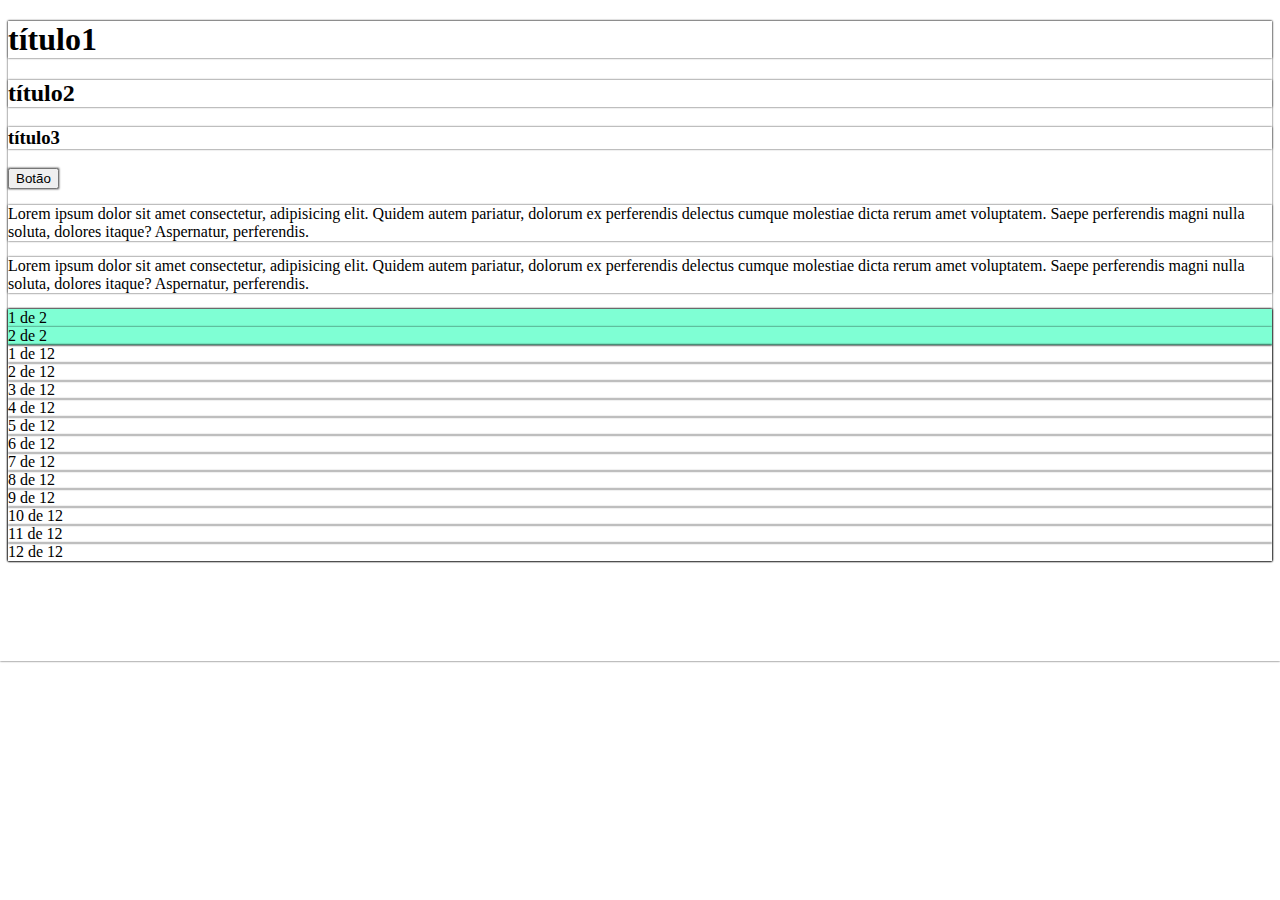
<file: bootstrap/index.html>
<!DOCTYPE html>
<html lang="pt-BR">
<head>
    <meta charset="UTF-8">
    <meta name="viewport" content="width=device-width, initial-scale=1.0">
    <meta http-equiv="X-UA-Compatible" content="ie=edge">
    <!-- <link rel="stylesheet" href="arquivo/bootstrap.min.css"> -->
    <link href="https://cdn.jsdelivr.net/npm/bootstrap@5.2.1/dist/css/bootstrap.min.css" rel="stylesheet" integrity="sha384-iYQeCzEYFbKjA/T2uDLTpkwGzCiq6soy8tYaI1GyVh/UjpbCx/TYkiZhlZB6+fzT" crossorigin="anonymous">
    <link rel="stylesheet" href="estilo/style.css">
    <title>Bootstrap</title>

</head>
<body>

    <h1>título1</h1>
    <h2>título2</h2>
    <h3>título3</h3>

    <button type="button" class="btn btn-dark">Botão</button>


    <p>Lorem ipsum dolor sit amet consectetur, adipisicing elit. Quidem autem pariatur, dolorum ex perferendis delectus cumque molestiae dicta rerum amet voluptatem. Saepe perferendis magni nulla soluta, dolores itaque? Aspernatur, perferendis.</p>
    <p>Lorem ipsum dolor sit amet consectetur, adipisicing elit. Quidem autem pariatur, dolorum ex perferendis delectus cumque molestiae dicta rerum amet voluptatem. Saepe perferendis magni nulla soluta, dolores itaque? Aspernatur, perferendis.</p>

    <div class="container text-center">
        <div class="row">
            <div class="col">1 de 2</div>
            <div class="col">2 de 2 </div>
        </div>
        <div class="row">
            <div class="col-1">1 de 12</div>
            <div class="col-1">2 de 12</div>
            <div class="col-1">3 de 12</div>
            <div class="col-1">4 de 12</div>
            <div class="col-1">5 de 12</div>
            <div class="col-1">6 de 12</div>
            <div class="col-1">7 de 12</div>
            <div class="col-1">8 de 12</div>
            <div class="col-1">9 de 12</div>
            <div class="col-1">10 de 12</div>
            <div class="col-1">11 de 12</div>
            <div class="col-1">12 de 12</div>
        </div>
    </div>
    
    <!-- <script>src="arquivo/botstrap.min.js"</script> -->
    <script src="https://cdn.jsdelivr.net/npm/bootstrap@5.2.1/dist/js/bootstrap.bundle.min.js" integrity="sha384-u1OknCvxWvY5kfmNBILK2hRnQC3Pr17a+RTT6rIHI7NnikvbZlHgTPOOmMi466C8" crossorigin="anonymous"></script>

</body>
</html>
</file>
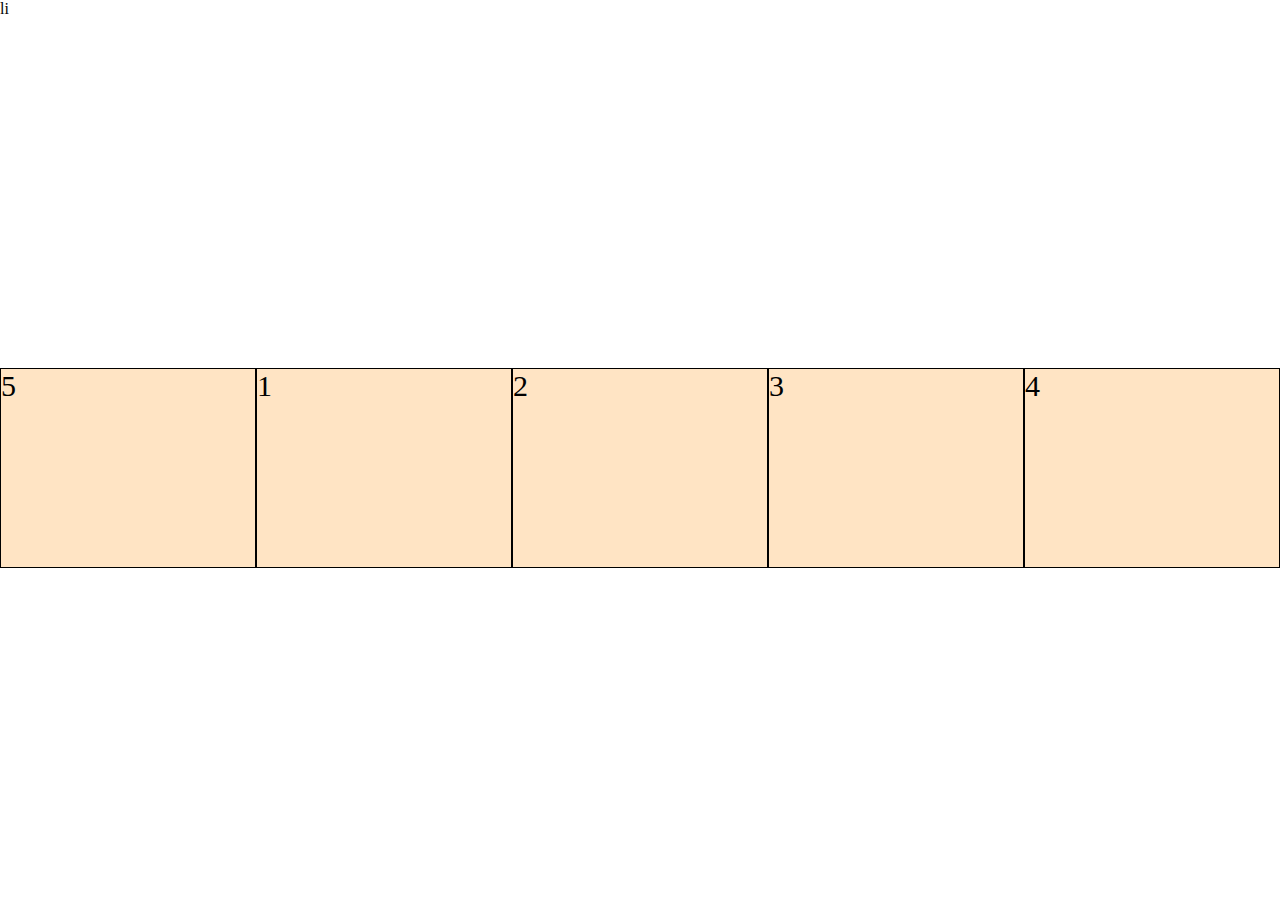
<file: flexbox/index.html>
<!DOCTYPE html>
<html lang="pt-BR">
<head>
    <meta charset="UTF-8">
    <meta name="viewport" content="width=device-width, initial-scale=1.0">
    <meta http-equiv="X-UA-Compatible" content="ie=edge">
    li
    <title>Flexbox - 1</title>
    <style>
        *{
            margin: 0;
            padding: 0;
            box-sizing: border-box;
        }

        .container{
            height: 100vh;
            display: flex;
            /* flex-direction: column; */
            flex-wrap: wrap;
            /*propriedade horizontal: flex-start, flex-end, center, space-around, space-between, space-evenly */
            justify-content: space-evenly;
            /* propriedade vertical: flex-start, flex-end, center, baseline, stretch */
            align-items: center;
            /*propriedade horizontal: flex-start, flex-end, center, space-around, space-between, space-evenly */
            align-content: space-around;
        }
        
        .child{
            width: 20%;
            /*Por padrão o flex força tudo ficar na mesma linha ... Para forçar ele acitar colocamos a flex-wrap: wrap; no elemento pai.*/
            height: 200px;
            background-color: bisque;
            border: 1px solid black;
            font-size: 30px;

            /* display: flex;
            justify-content: center;
            align-items: center; */

            /* ------------- Propriedade dos intens ------------------- */
            /* order: 0; */
            /* Define se um intem deve crescer se necessário. padrão; 0 */
            /* flex-grow: 1; */
            /* Define se um intem deve encolher se necessário. padrão; 0 */
            /* flex-shrink: 0; */
            /* Define um tamanho iníciao do item */
            /* flex-basis: 200px; */
            /* Shorthend para: flex-grow, flex-shrink e flex-basis. exatamente nessa ordem*/
            /* flex: ; */
            /* Alinha um unico item. : auto, flex-start, flex-end, center, baseline, stretch */
            align-self: center;
        }

    </style>
</head>
<body>

    <div class="container">
        <div style="order:1" class="child">1</div>
        <div style="order:2" class="child">2</div>
        <div style="order:3" class="child">3</div>
        <div style="order:4" class="child">4</div>
        <div style="order:0" class="child">5</div>
    </div>
    
</body>
</html>
</file>
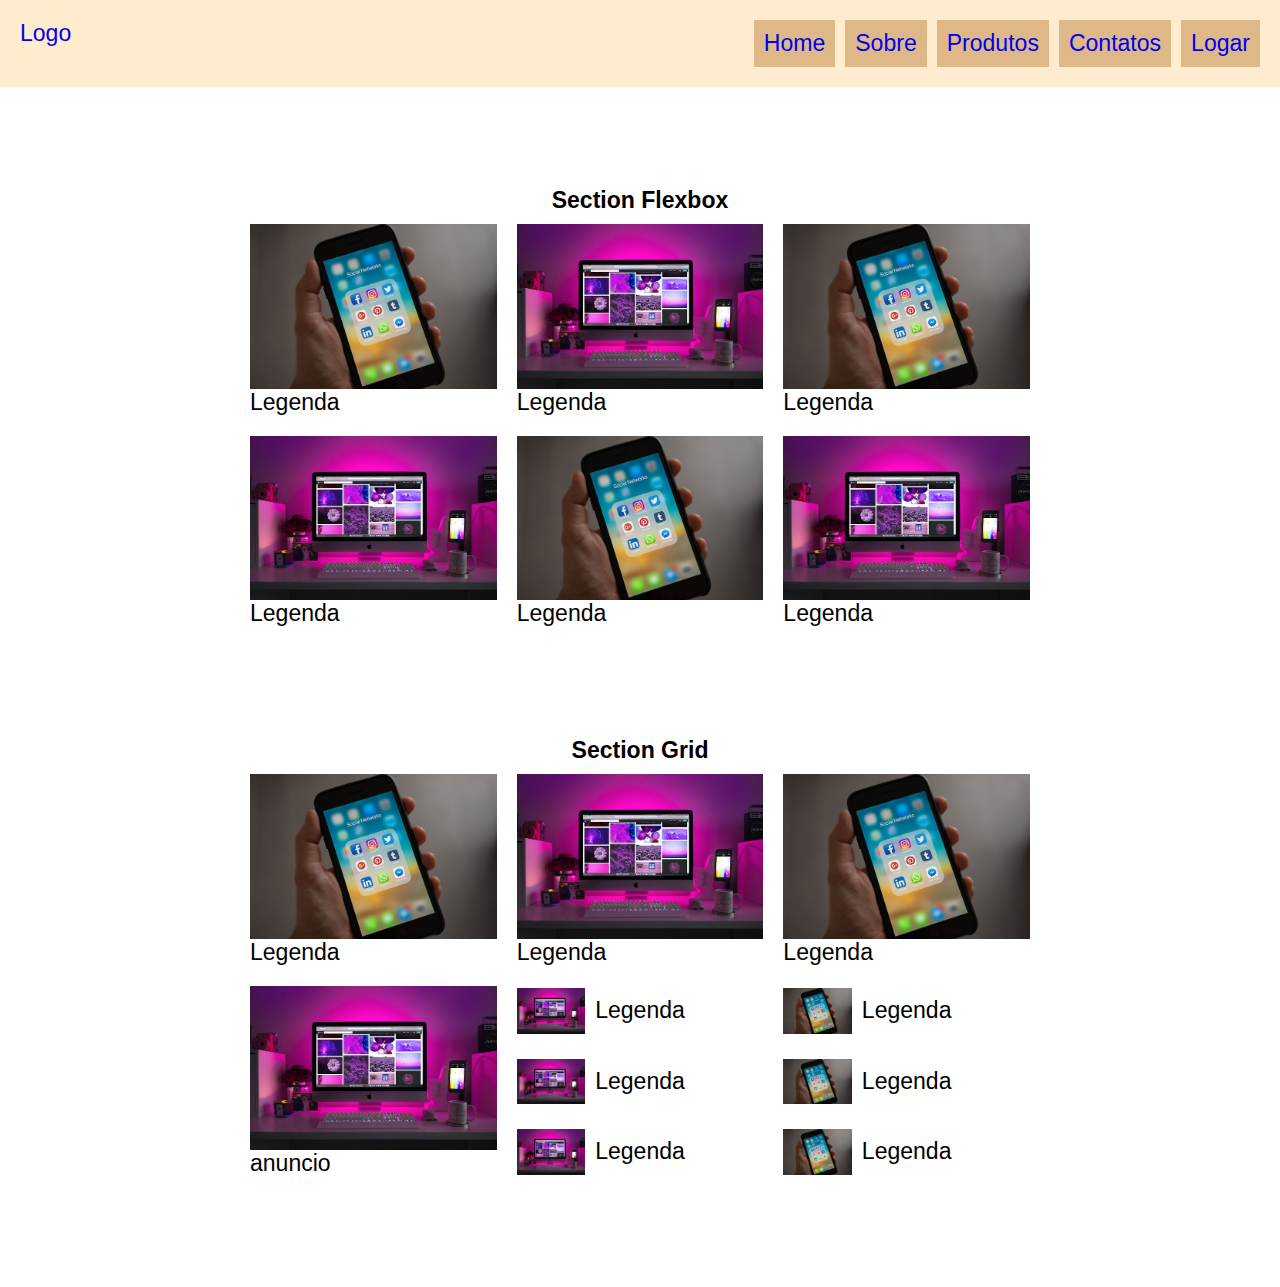
<file: flexbox2/index.html>
<!DOCTYPE html>
<html lang="pt-BR">
<head>
    <meta charset="UTF-8">
    <meta name="viewport" content="width=device-width, initial-scale=1.0">
    <meta http-equiv="X-UA-Compatible" content="ie=edge">
    <link rel="stylesheet" href="estilo/style.css">
    <title>Flexbox - Layout</title>
</head>
<body>
    <header class="header">
        <a href="/">Logo</a>
        <nav>
            <ul class="menu">
                <li><a href="/">Home</a></li>
                <li><a href="/">Sobre</a></li>
                <li><a href="/">Produtos</a></li>
                <li><a href="/">Contatos</a></li>
                <li><a href="/">Logar</a></li>
            </ul>
        </nav>
    </header>
    <h1>Section Flexbox</h1>
    <section class="flex">
        <div>
            <img src="img/img1.jpg" alt="">
                <p>Legenda</p>
        </div>
        <div>
            <img src="img/img2.jpg" alt="">
                <p>Legenda</p>
        </div>
        <div>
            <img src="img/img1.jpg" alt="">
                <p>Legenda</p>
        </div>
        <div>
            <img src="img/img2.jpg" alt="">
                <p>Legenda</p>
        </div>
        <div>
            <img src="img/img1.jpg" alt="">
                <p>Legenda</p>
        </div>
        <div>
            <img src="img/img2.jpg" alt="">
                <p>Legenda</p>
        </div>
    </section>
    <h1>Section Grid</h1>
    <section class="grid">
        <div>
            <img src="img/img1.jpg" alt="">
                <p>Legenda</p>
        </div>
        <div>
            <img src="img/img2.jpg" alt="">
                <p>Legenda</p>
        </div>
        <div>
            <img src="img/img1.jpg" alt="">
                <p>Legenda</p>
        </div>
        <div>
            <img src="img/img2.jpg" alt="">
                <p>Legenda</p>
        </div>
        <div>
            <img src="img/img1.jpg" alt="">
                <p>Legenda</p>
        </div>
        <div>
            <img src="img/img2.jpg" alt="">
                <p>Legenda</p> 
        </div>
        <div>
            <img src="img/img1.jpg" alt="">
                <p>Legenda</p>
        </div>
        <div>
            <img src="img/img2.jpg" alt="">
                <p>Legenda</p>
        </div>
        <div>
            <img src="img/img1.jpg" alt="">
                <p>Legenda</p>
        </div>
        <div class="anuncio">
            <img src="img/img2.jpg" alt="">
                <p>anuncio</p>
        </div>
    </section>
</body>
</html>
</file>
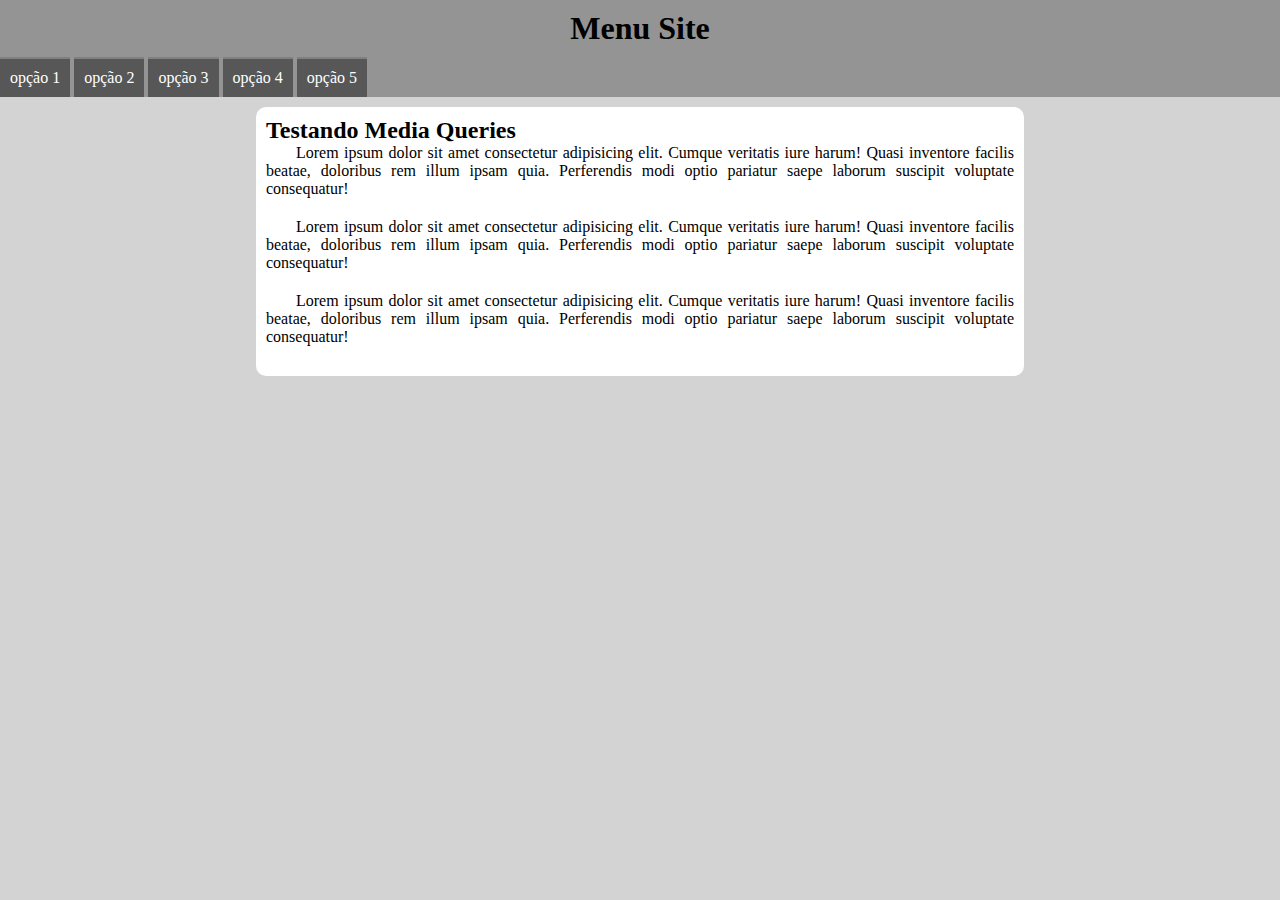
<file: menuHamburgue/index.html>
<!DOCTYPE html>
<html lang="pt-BR">
<head>
    <meta charset="UTF-8">
    <meta name="viewport" content="width=device-width, initial-scale=1.0">
    <meta http-equiv="X-UA-Compatible" content="ie=edge">
    <link href="https://fonts.googleapis.com/css2?family=Material+Symbols+Outlined" rel="stylesheet" />
    <link rel="stylesheet" href="estilo/style.css">
    <link rel="stylesheet" href="estilo/media-query.css">
    <title>Menu Repositivo</title>

</head>
<body onresize="mudouTamanho">
    <header>
        <h1>Menu Site</h1>
        <span id="burguer" class="material-symbols-outlined" onclick="clickMenu()">menu</span>
        <menu id="itens">
            <ul>
                <li><a href="#">opção 1</a></li>
                <li><a href="#">opção 2</a></li>
                <li><a href="#">opção 3</a></li>
                <li><a href="#">opção 4</a></li>
                <li><a href="#">opção 5</a></li>
            </ul>
        </menu>
    </header>
    <main>
        <article>
            <h2>Testando Media Queries</h2>
            <p>Lorem ipsum dolor sit amet consectetur adipisicing elit. Cumque veritatis iure harum! Quasi inventore facilis beatae, doloribus rem illum ipsam quia. Perferendis modi optio pariatur saepe laborum suscipit voluptate consequatur!</p>
            <p>Lorem ipsum dolor sit amet consectetur adipisicing elit. Cumque veritatis iure harum! Quasi inventore facilis beatae, doloribus rem illum ipsam quia. Perferendis modi optio pariatur saepe laborum suscipit voluptate consequatur!</p>
            <p>Lorem ipsum dolor sit amet consectetur adipisicing elit. Cumque veritatis iure harum! Quasi inventore facilis beatae, doloribus rem illum ipsam quia. Perferendis modi optio pariatur saepe laborum suscipit voluptate consequatur!</p>
        </article>
    </main>
    <script>
        
        function mudouTamanho(){
            if(window.innerWidth >= 768){
                itens.style.display = "block"    
            } else{
                itens.style.display ="none"
            }
        }
        
        function clickMenu(){
            if(itens.style.display == "block"){
            itens.style.display = "none";
        } else{
            itens.style.display = "block"
        }
    }
    </script>
</body>
</html>
</file>
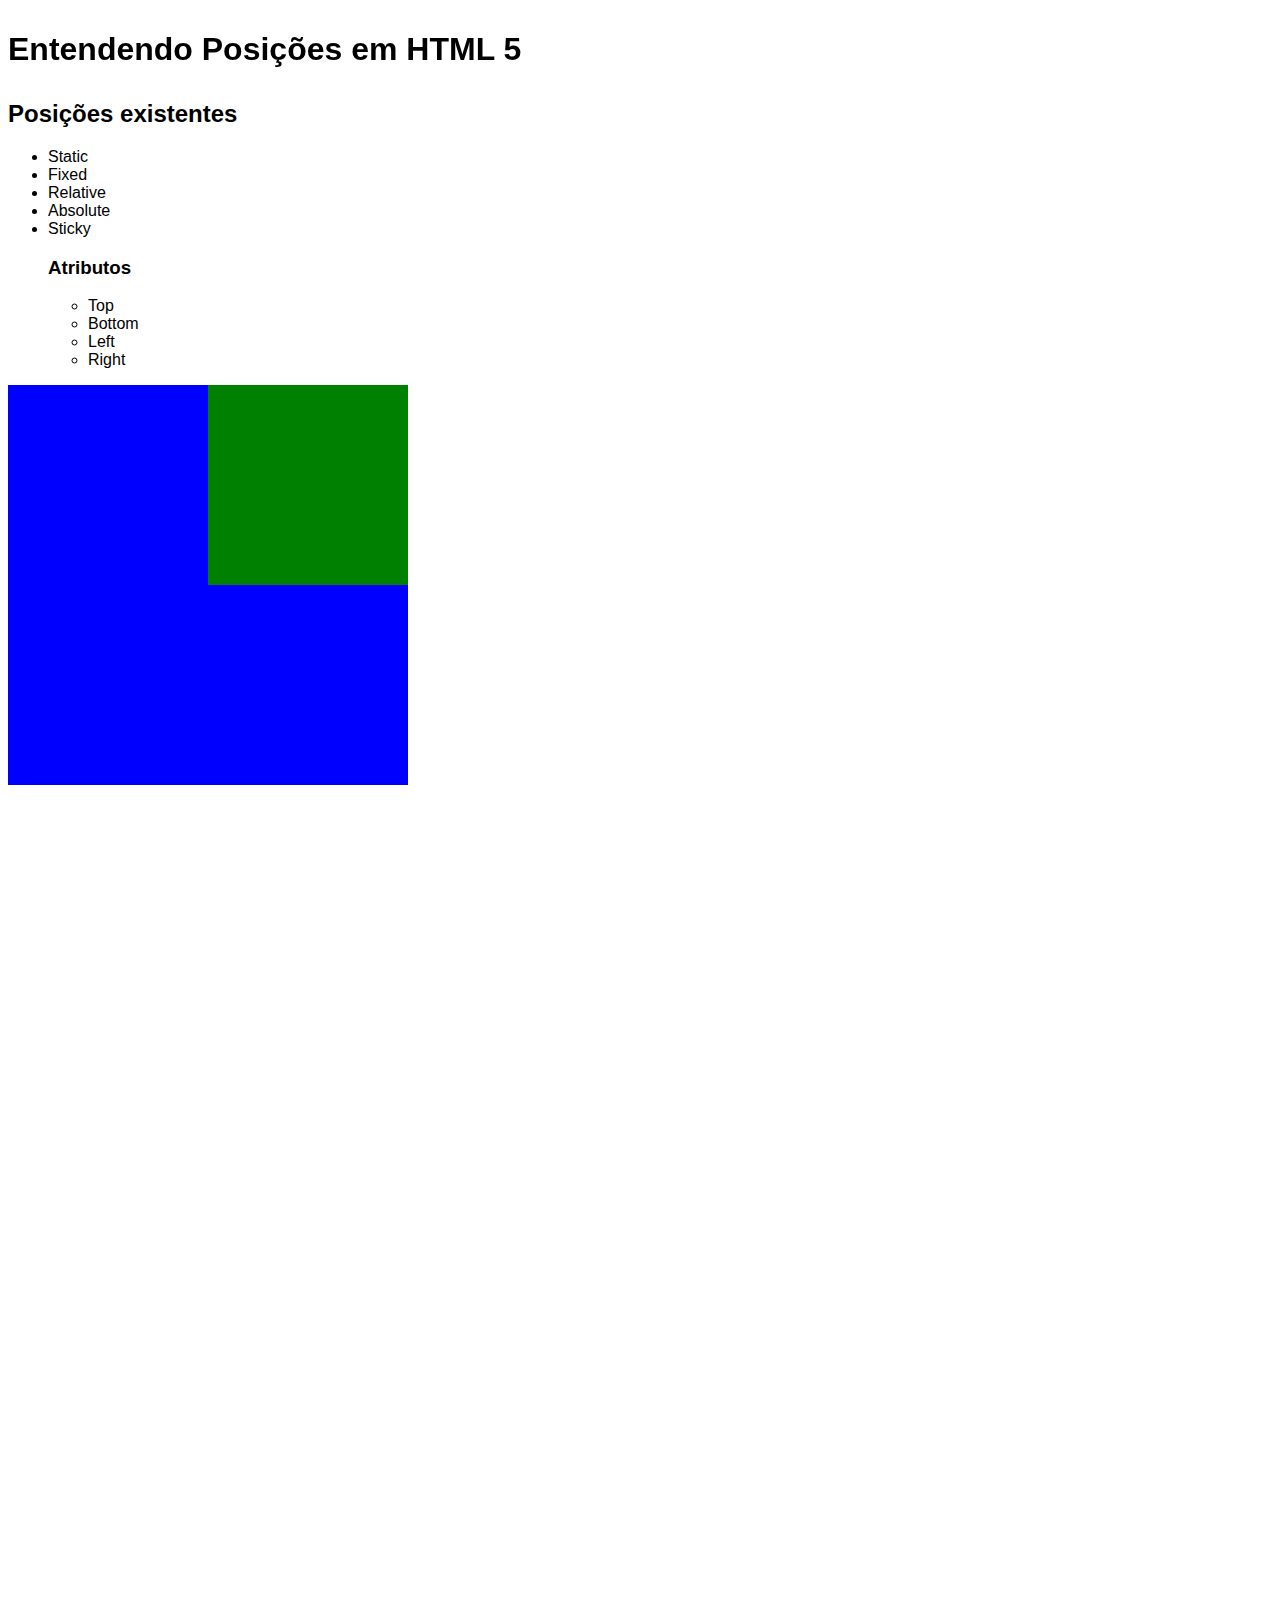
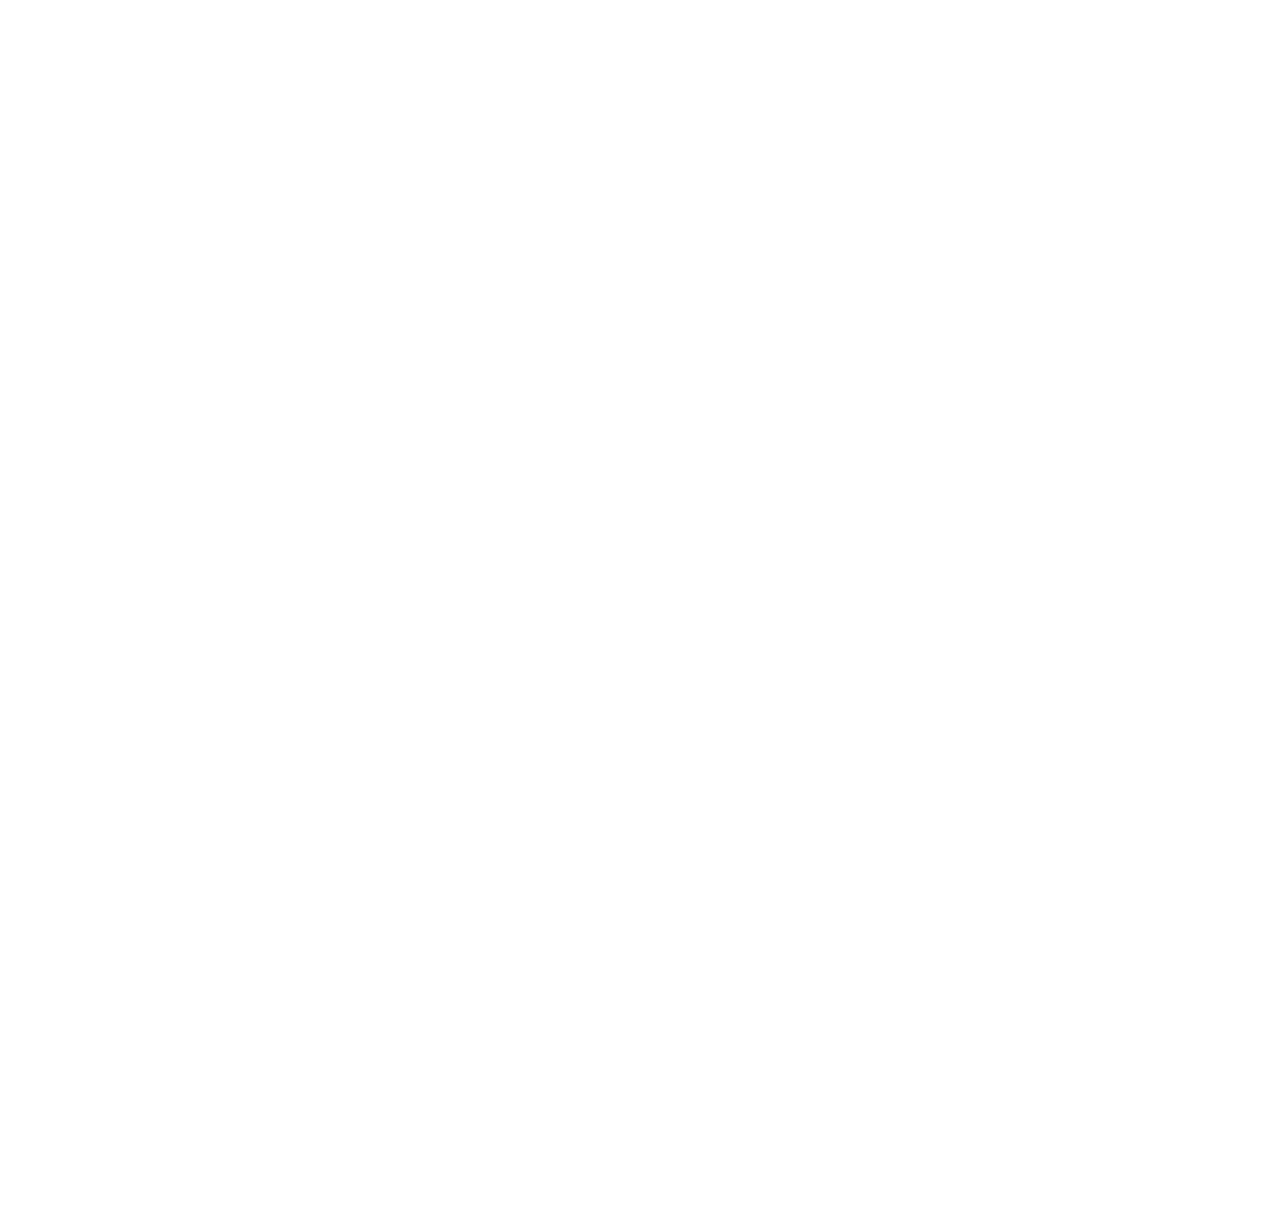
<file: position/index.html>
<!DOCTYPE html>
<html lang="pt-BR">
<head>
    <meta charset="UTF-8">
    <meta name="viewport" content="width=device-width, initial-scale=1.0">
    <meta http-equiv="X-UA-Compatible" content="ie=edge">
    <link rel="stylesheet" href="posicao.css">
    <title>Manipulando Posições</title>
</head>
<body>
    <main>
        <h1>Entendendo Posições em HTML 5</h1>
        <h2>Posições existentes</h2>
        <ul>
            <li>Static</li>
            <li>Fixed</li>
            <li>Relative</li>
            <li>Absolute</li>
            <li>Sticky</li>
            <h3>Atributos</h3>
            <ul>
                <li>Top</li>
                <li>Bottom</li>
                <li>Left</li>
                <li>Right</li>
            </ul>
        </ul>
        <div class="pai">
            <div class="filho"></div>
        </div>
    </main>
</body>
</html>
</file>
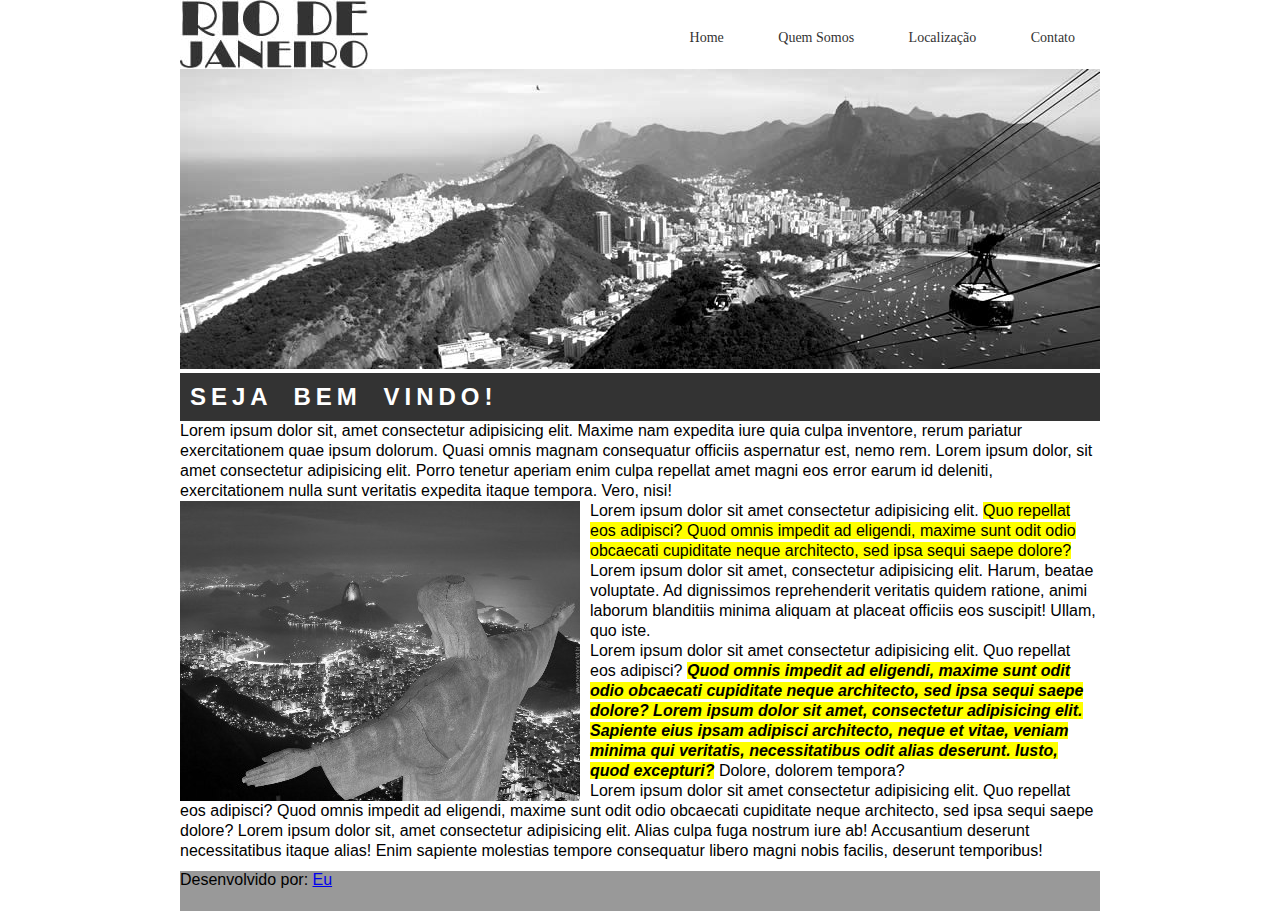
<file: wd1/index.html>
<!DOCTYPE html>
<html lang="pt-BR">
<head>
    <meta charset="UTF-8">
    <meta name="viewport" content="width=device-width, initial-scale=1.0">
    <meta http-equiv="X-UA-Compatible" content="ie=edge">
    <link rel="stylesheet" href="estilos/style.css">
    <title>Document</title>
</head>
<body>
    <header>
        <figure id="logo">
            <a href="index.html">
                <img src="img/logo.jpg" alt="Imagem logoTipo">
            </a>
        </figure>
        <nav id="menu">
            <a href="index.html">Home</a>
            <a href="quemsomos.html">Quem Somos</a>
            <a href="localizacao.html">Localização</a>
            <a href="contato.html">Contato</a>
        </nav>
    </header>

    <figure>
        <img src="img/banner.jpg" alt="Imagem Rio de Janeiro" title="Rio de Janeiro">
    </figure>
    
    <main>
        <h2>Seja bem vindo!</h2>
        <p>Lorem ipsum dolor sit, amet consectetur adipisicing elit. Maxime nam expedita iure quia culpa inventore, rerum pariatur exercitationem quae ipsum dolorum. Quasi omnis magnam consequatur officiis aspernatur est, nemo rem. Lorem ipsum dolor, sit amet consectetur adipisicing elit. Porro tenetur aperiam enim culpa repellat amet magni eos error earum id deleniti, exercitationem nulla sunt veritatis expedita itaque tempora. Vero, nisi!</p>
        <img src="img/rio.jpg" alt="Imagem Cristo Redentor" class="imgLeft"  style="filter: grayscale(100%)">
        <p>Lorem ipsum dolor sit amet consectetur adipisicing elit. <mark> Quo repellat eos adipisci? Quod omnis impedit ad eligendi, maxime sunt odit odio obcaecati cupiditate neque architecto, sed ipsa sequi saepe dolore?</mark> Lorem ipsum dolor sit amet, consectetur adipisicing elit. Harum, beatae voluptate. Ad dignissimos reprehenderit veritatis quidem ratione, animi laborum blanditiis minima aliquam at placeat officiis eos suscipit! Ullam, quo iste.</p>
        <p>Lorem ipsum dolor sit amet consectetur adipisicing elit. Quo repellat eos adipisci? <span class="marcaTexto"> Quod omnis impedit ad eligendi, maxime sunt odit odio obcaecati cupiditate neque architecto, sed ipsa sequi saepe dolore? Lorem ipsum dolor sit amet, consectetur adipisicing elit. Sapiente eius ipsam adipisci architecto, neque et vitae, veniam minima qui veritatis, necessitatibus odit alias deserunt. Iusto, quod excepturi?</span> Dolore, dolorem tempora?</p>
        <p>Lorem ipsum dolor sit amet consectetur adipisicing elit. Quo repellat eos adipisci? Quod omnis impedit ad eligendi, maxime sunt odit odio obcaecati cupiditate neque architecto, sed ipsa sequi saepe dolore? Lorem ipsum dolor sit, amet consectetur adipisicing elit. Alias culpa fuga nostrum iure ab! Accusantium deserunt necessitatibus itaque alias! Enim sapiente molestias tempore consequatur libero magni nobis facilis, deserunt temporibus!</p>
    </main>
    <footer>
        Desenvolvido por: <a href="#">Eu</a>
    </footer>
</body>
</html>
</file>
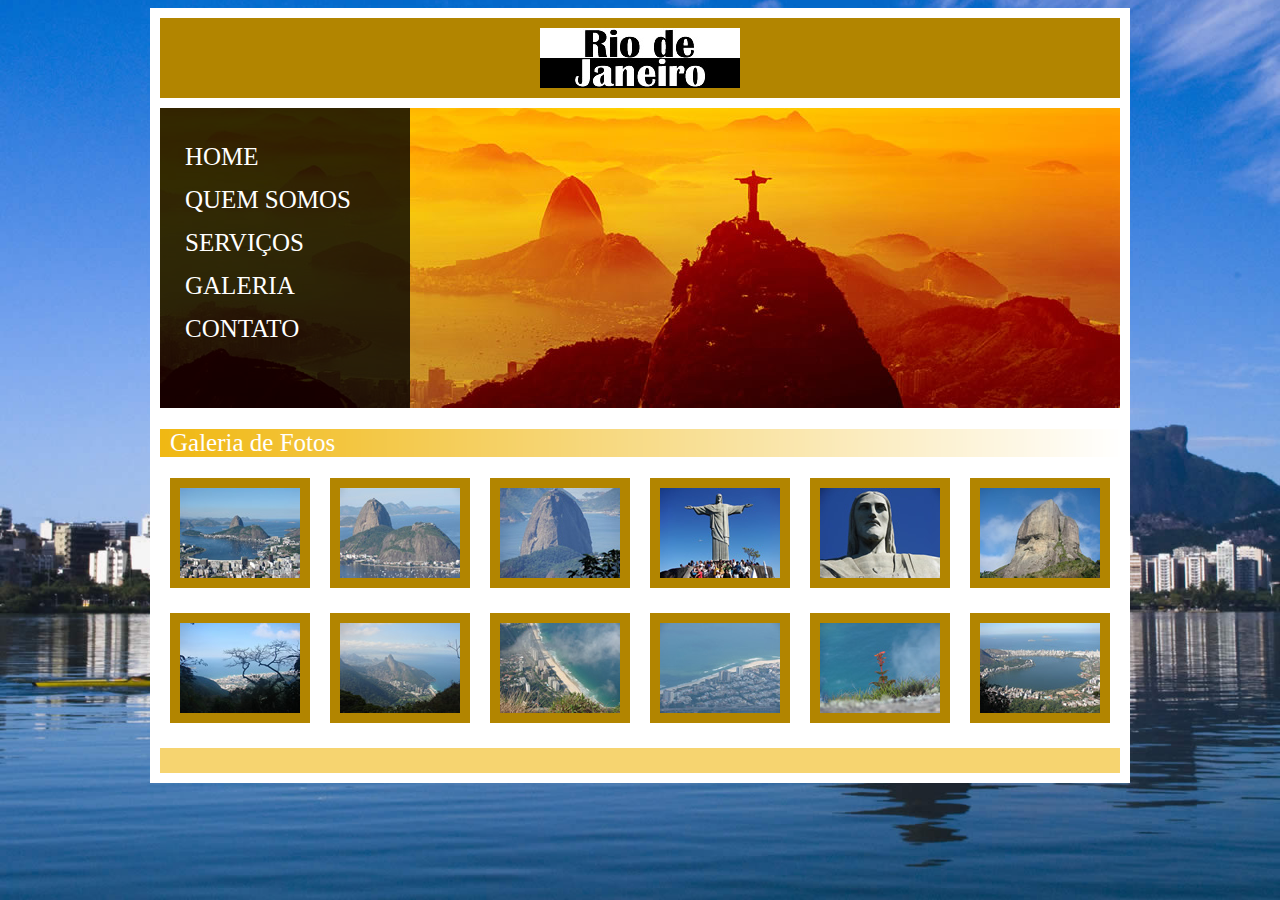
<file: wd2/index.html>
<!DOCTYPE html>
<html lang="pt-BR">
<head>
    <meta charset="UTF-8">
    <meta name="viewport" content="width=device-width, initial-scale=1.0">
    <meta http-equiv="X-UA-Compatible" content="ie=edge">
    <link rel="stylesheet" href="estilo/style.css">
    <link rel="stylesheet" href="shadowbox/shadowbox.css">
    <script type="text/javascript" src="shadowbox/shadowbox.js"></script>
    <script>
        Shadowbox.init();
    </script>
    <title>SENAC - WD2</title>
</head>
<body>
    
    <main>
        <header>
            <figure id="logo">
                <img src="img/logo.jpg" alt="Logotipo">
            </figure>
        </header>
        <section id="banner">
            <nav>
                <a href="#">HOME</a>
                <a href="#">QUEM SOMOS</a>
                <a href="#">SERVIÇOS</a>
                <a href="#">GALERIA</a>
                <a href="#">CONTATO</a>
            </nav>
        </section>
        <section id="conteudo">
            <h2>Galeria de Fotos</h2>

            <figure class="box"><a href="img/1.jpg" rel="shadowbox[rio]" title="Rio de Janeiro"> <img src="miniaturas/1.jpg" lt=""></a></figure>
            <figure class="box"><a href="img/2.jpg" rel="shadowbox[rio]"> <img src="miniaturas/2.jpg" lt=""></a></figure>
            <figure class="box"><a href="img/3.jpg" rel="shadowbox[rio]"> <img src="miniaturas/3.jpg" lt=""></a></figure>
            <figure class="box"><a href="img/4.jpg" rel="shadowbox[rio]"> <img src="miniaturas/4.jpg" lt=""></a></figure>
            <figure class="box"><a href="img/5.jpg" rel="shadowbox[rio]"> <img src="miniaturas/5.jpg" lt=""></a></figure>
            <figure class="box"><a href="img/6.jpg" rel="shadowbox[rio]"> <img src="miniaturas/6.jpg" lt=""></a></figure>
            <figure class="box"><a href="img/7.jpg" rel="shadowbox[rio]"> <img src="miniaturas/7.jpg" lt=""></a></figure>
            <figure class="box"><a href="img/8.jpg" rel="shadowbox[rio]"> <img src="miniaturas/8.jpg" lt=""></a></figure>
            <figure class="box"><a href="img/9.jpg" rel="shadowbox[rio]"> <img src="miniaturas/9.jpg" lt=""></a></figure>
            <figure class="box"><a href="img/10.jpg" rel="shadowbox[rio]" ><img src="miniaturas/10.jpg" lt=""></a></figure>
            <figure class="box"><a href="img/11.jpg" rel="shadowbox[rio]" ><img src="miniaturas/11.jpg" lt=""></a></figure>
            <figure class="box"><a href="img/12.jpg" rel="shadowbox[rio]" ><img src="miniaturas/12.jpg" lt=""></a></figure>
        </section>
        <footer>
        </footer>
    </main>
</body>
</html>
</file>
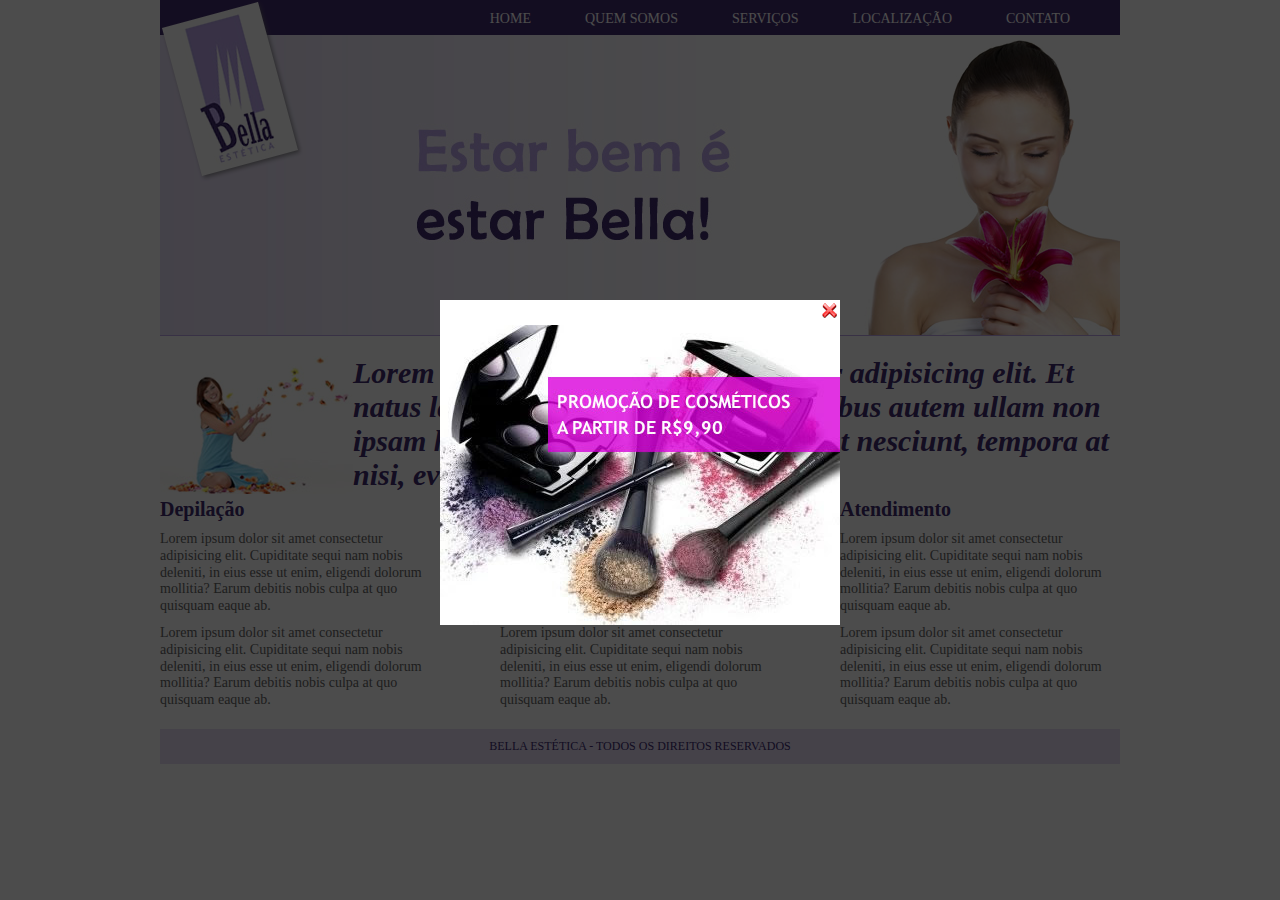
<file: wd3/index.html>
<!DOCTYPE html>
<html lang="pt-BR">
<head>
    <meta charset="UTF-8">
    <meta name="viewport" content="width=device-width, initial-scale=1.0">
    <meta http-equiv="X-UA-Compatible" content="ie=edge">
    <link rel="stylesheet" href="estilo/style.css">
    <link rel="stylesheet" href="orbit-1.2.3/orbit-1.2.3.css" type="text/css" />
    <script src="orbit-1.2.3/jquery-1.5.1.min.js" type="text/javascript"></script>
	<script src="orbit-1.2.3/jquery.orbit-1.2.3.js" type="text/javascript"></script>
    <title>SENAC - WD3</title>
    <script type="text/javascript">
        $(window).load(function(){
            $('#banner').orbit();

            $("#popup, #tudo").fadeIn(600);

            $("#fechar").click(function(){
                $("#popup, #tudo").fadeOut(600);
            });

            $("#quemsomos").click(function(){
                // console.log("Cliquei!");
                $("#caixa").animate({
                    height: "toggle"
                });
            });
        });
    </script>

</head>
<body>
    <div id="tudo"> 
    </div>
    <div id="popup">
        <a href="#" id="fechar" style="float: right; margin:3px"><img src="img/fechar.png" alt="fechar"></a>
        <a href="#"><img src="img/popup.jpg" alt="Popup"></a>
    </div>
    <main>
        <header>
            <figure id="logo">
                <a href="index.html">
                    <img src="img/logo.png" alt="logotipo">
                </a>
            </figure>
            <nav>
                <a href="#">HOME</a>
                <a href="#" id="quemsomos">QUEM SOMOS</a>
                <a href="#">SERVIÇOS</a>
                <a href="#">LOCALIZAÇÃO</a>
                <a href="#">CONTATO</a>
                <div id="caixa">
                    <a href="#">História</a>
                    <a href="#">Parceiros</a>
                    <a href="#">Visão</a>
                </div>
            </nav>
        </header>
        <div id="banner">
            <img src="img/banner.jpg" alt="banner do site">
            <img src="img/banner2.jpg" alt="banner do site">
            <img src="img/banner3.jpg" alt="banner do site">
        </div>
        <aside id="conteudo">
            <figure id="imgLeft">
                <img src="img/imgconteudo.jpg" alt="Imagem mulher">
            </figure>
            <h1 class="titulo">Lorem ipsum dolor sit amet consectetur adipisicing elit. Et natus labore explicabo? Dicta voluptatibus autem ullam non ipsam harum quae esse tenetur incidunt nesciunt, tempora at nisi, eveniet.</h1>
        </aside>
        <section id="box1">
            <h2>Depilação</h2>
            <p>Lorem ipsum dolor sit amet consectetur adipisicing elit. Cupiditate sequi nam nobis deleniti, in eius esse ut enim, eligendi dolorum mollitia? Earum debitis nobis culpa at quo quisquam eaque ab.</p>
            <p>Lorem ipsum dolor sit amet consectetur adipisicing elit. Cupiditate sequi nam nobis deleniti, in eius esse ut enim, eligendi dolorum mollitia? Earum debitis nobis culpa at quo quisquam eaque ab.</p>
        </section>
        <section id="box2">
            <h2>Depoimentos</h2>
            <p>Lorem ipsum dolor sit amet consectetur adipisicing elit. Cupiditate sequi nam nobis deleniti, in eius esse ut enim, eligendi dolorum mollitia? Earum debitis nobis culpa at quo quisquam eaque ab.</p>
            <p>Lorem ipsum dolor sit amet consectetur adipisicing elit. Cupiditate sequi nam nobis deleniti, in eius esse ut enim, eligendi dolorum mollitia? Earum debitis nobis culpa at quo quisquam eaque ab.</p>
        </section>
        <section id="box3">
                <h2>Atendimento</h2>
                <p>Lorem ipsum dolor sit amet consectetur adipisicing elit. Cupiditate sequi nam nobis deleniti, in eius esse ut enim, eligendi dolorum mollitia? Earum debitis nobis culpa at quo quisquam eaque ab.</p>
                <p>Lorem ipsum dolor sit amet consectetur adipisicing elit. Cupiditate sequi nam nobis deleniti, in eius esse ut enim, eligendi dolorum mollitia? Earum debitis nobis culpa at quo quisquam eaque ab.</p>
        </section>
        <footer>
            BELLA ESTÉTICA - TODOS OS DIREITOS RESERVADOS
        </footer>

    </main>
</body>
</html>
</file>
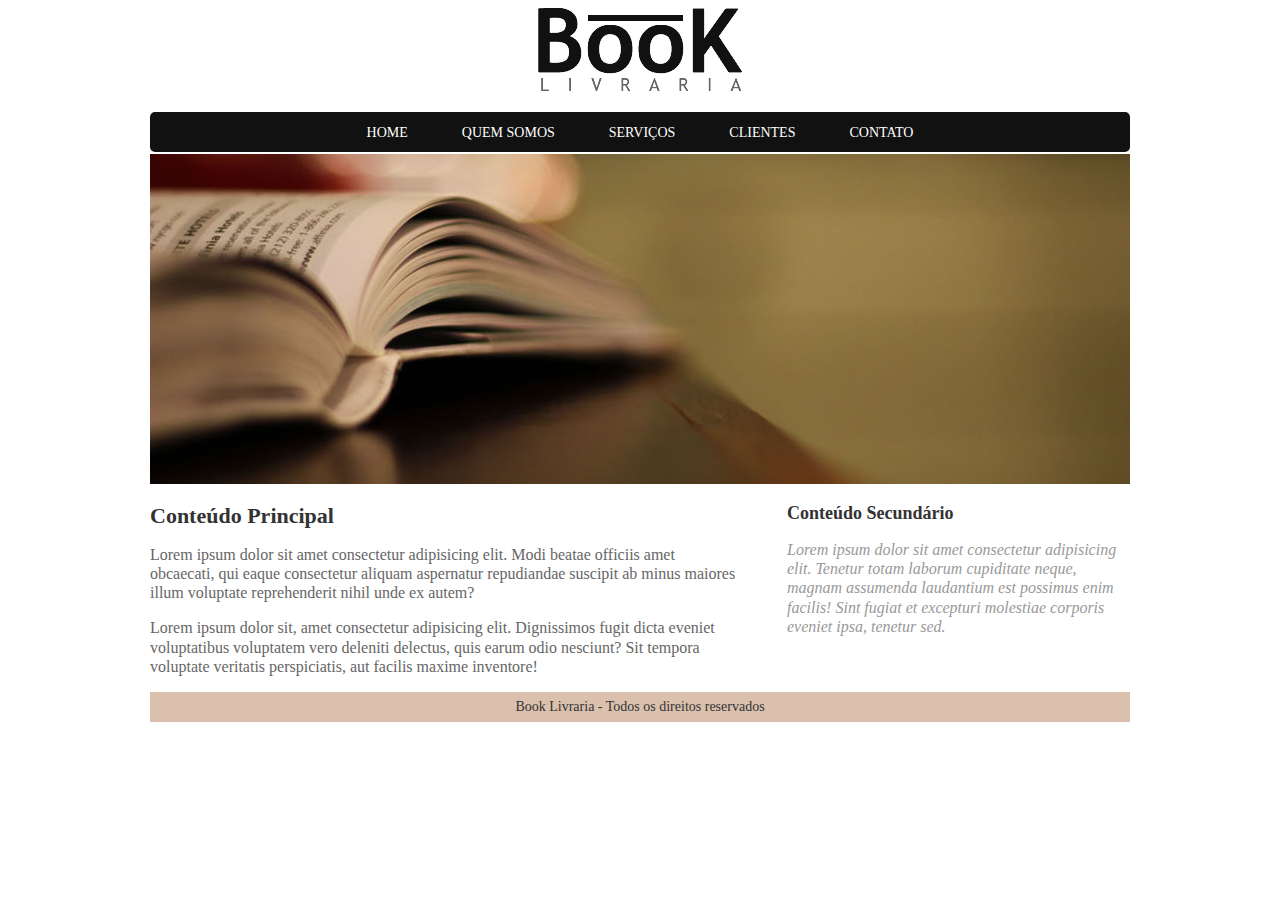
<file: wd4/index.html>
<!DOCTYPE html>
<html lang="pt-BR">
<head>
    <meta charset="UTF-8">
    <meta name="viewport" content="width=device-width, initial-scale=1.0">
    <meta http-equiv="X-UA-Compatible" content="ie=edge">
    <link rel="stylesheet" href="estilo/style.css">
    <title>SENAC - WD4</title>
</head>
<body>
    <main>
        <header>
            <section id="logo">
                <img src="img/logo.png" alt="logotipo">
            </section>
            <nav id="menu">
                <a href="#">HOME</a>
                <a href="#">QUEM SOMOS</a>
                <a href="#">SERVIÇOS</a>
                <a href="#">CLIENTES</a>
                <a href="#">CONTATO</a>
            </nav>
            <nav id="menuMobile">
                <select>
                    <option href="#">HOME</option>
                    <option href="#">QUEM SOMOS</option>
                    <option href="#">SERVIÇOS</option>
                    <option href="#">CLIENTES</option>
                    <option href="#">CONTATO</option>
                </select>
            </nav>
        </header>
        <section id="banner">
            <img src="img/banner.jpg" alt="banner do site">
        </section>
        <div class="anuncioTablet">
            Acessando de um tablet ? Acessórios e Manutenção de tablets em geral. Clique aqui!
        </div>
        <article id="conteudo">
            <h1>Conteúdo Principal</h1>
            <p>Lorem ipsum dolor sit amet consectetur adipisicing elit. Modi beatae officiis amet obcaecati, qui eaque consectetur aliquam aspernatur repudiandae suscipit ab minus maiores illum voluptate reprehenderit nihil unde ex autem?</p>
            <p>Lorem ipsum dolor sit, amet consectetur adipisicing elit. Dignissimos fugit dicta eveniet voluptatibus voluptatem vero deleniti delectus, quis earum odio nesciunt? Sit tempora voluptate veritatis perspiciatis, aut facilis maxime inventore!</p>
        </article>
        <aside id="coluna">
            <h2>Conteúdo Secundário</h2>
            <p>Lorem ipsum dolor sit amet consectetur adipisicing elit. Tenetur totam laborum cupiditate neque, magnam assumenda laudantium est possimus enim facilis! Sint fugiat et excepturi molestiae corporis eveniet ipsa, tenetur sed.</p>
        </aside>
        <footer>
            Book Livraria - Todos os direitos reservados
        </footer>
    </main>
</body>
</html>
</file>
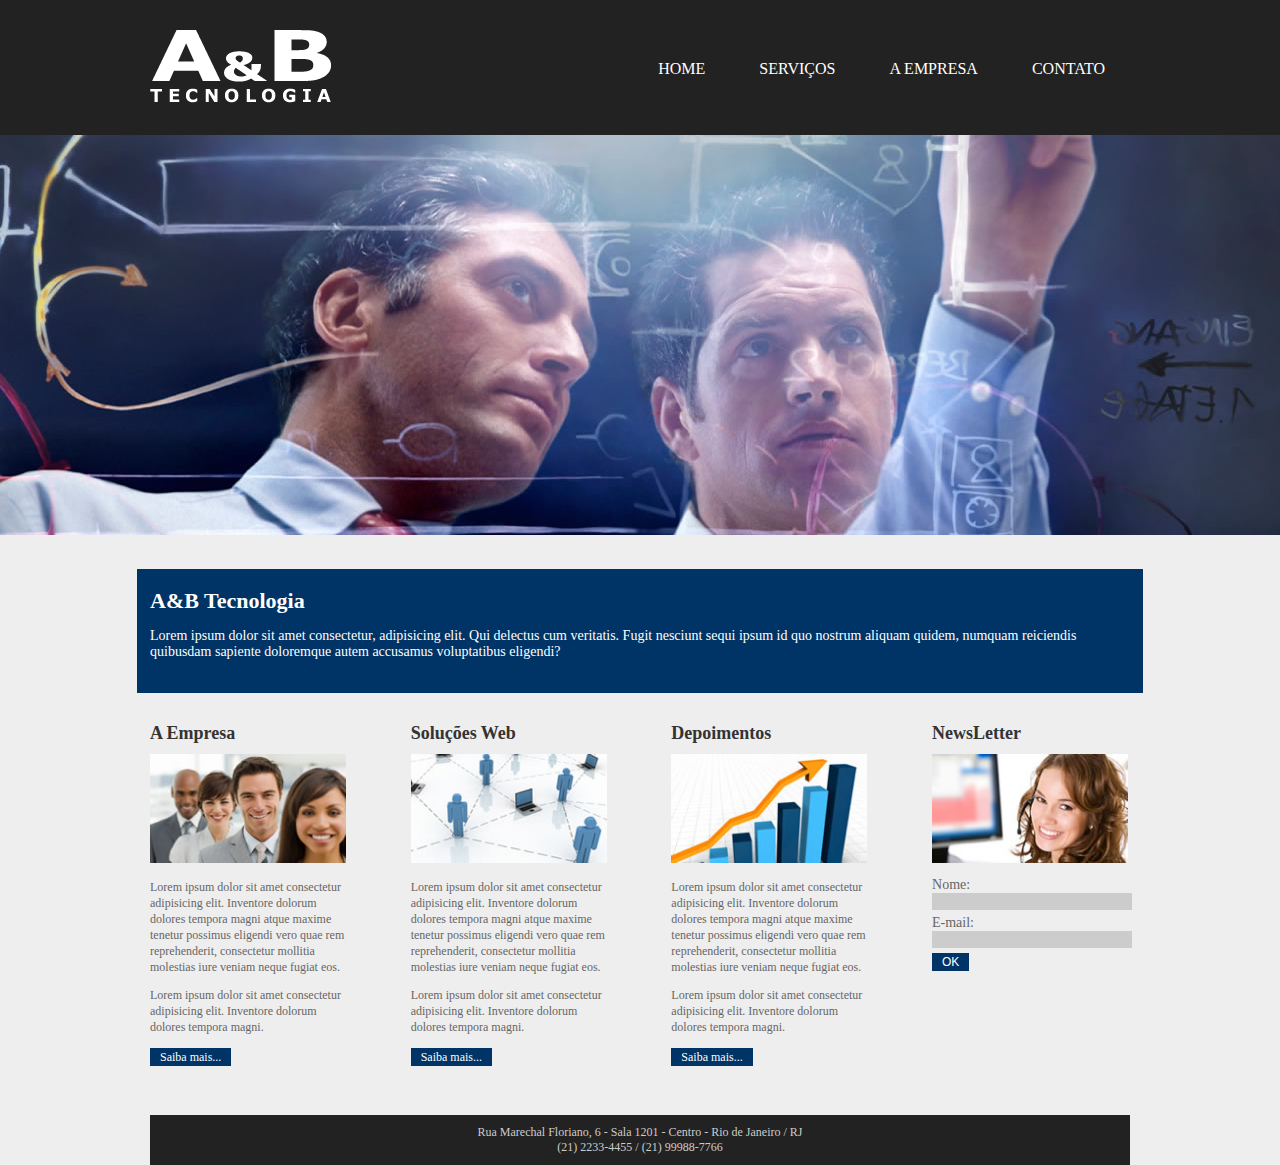
<file: wd5/index.html>
<!DOCTYPE html>
<html lang="pt-BR">
<head>
    <meta charset="UTF-8">
    <meta name="viewport" content="width=device-width, initial-scale=1.0">
    <meta http-equiv="X-UA-Compatible" content="ie=edge">
    <link rel="stylesheet" href="estilo/style.css">
    <title>SENAC - WD5</title>
</head>
<body>

    <div id="topo">
    <header id="conteudoTopo">
        <section id="logo">
            <img src="img/logo.png" alt="logotipo">
        </section>
        <nav id="menu">
            <a href="#">HOME</a>
            <a href="#">SERVIÇOS</a>
            <a href="#">A EMPRESA</a>
            <a href="#">CONTATO</a>
        </nav>
    </header>
</div>
<section id="banner">
    <img src="img/banner.jpg" alt="banner do site">
</section>

<article id="box">
    <h1>A&B Tecnologia</h1>
    <p>Lorem ipsum dolor sit amet consectetur, adipisicing elit. Qui delectus cum veritatis. Fugit nesciunt sequi ipsum id quo nostrum aliquam quidem, numquam reiciendis quibusdam sapiente doloremque autem accusamus voluptatibus eligendi?</p>
</article>
<main id="container">
    <section id="box1">
        <h2>A Empresa</h2>
        <img src="img/aempresa.jpg" alt="imagem da empresa">
        <p>Lorem ipsum dolor sit amet consectetur adipisicing elit. Inventore dolorum dolores tempora magni atque maxime tenetur possimus eligendi vero quae rem reprehenderit, consectetur mollitia molestias iure veniam neque fugiat eos.</p>
        <p>Lorem ipsum dolor sit amet consectetur adipisicing elit. Inventore dolorum dolores tempora magni.</p>
        <a href="#" class="btn">Saiba mais...</a>
    </section>
    <section id="box2">
        <h2>Soluções Web</h2>
        <img src="img/solucoes.jpg" alt="soluções Web">
        <p>Lorem ipsum dolor sit amet consectetur adipisicing elit. Inventore dolorum dolores tempora magni atque maxime tenetur possimus eligendi vero quae rem reprehenderit, consectetur mollitia molestias iure veniam neque fugiat eos.</p>
        <p>Lorem ipsum dolor sit amet consectetur adipisicing elit. Inventore dolorum dolores tempora magni.</p>
        <a href="#" class="btn">Saiba mais...</a>
    </section>
    <section id="box3">
        <h2>Depoimentos</h2>
        <img src="img/depoimentos.jpg" alt="Depoimentos">
        <p>Lorem ipsum dolor sit amet consectetur adipisicing elit. Inventore dolorum dolores tempora magni atque maxime tenetur possimus eligendi vero quae rem reprehenderit, consectetur mollitia molestias iure veniam neque fugiat eos.</p>
        <p>Lorem ipsum dolor sit amet consectetur adipisicing elit. Inventore dolorum dolores tempora magni.</p>
        <a href="#" class="btn">Saiba mais...</a>
    </section>
    <section id="box4">
        <h2>NewsLetter</h2>
        <img src="img/newsletter.jpg" alt="NewsLetter">
        <form action="">
            Nome:<br>
            <input type="text"><br>
            
            E-mail:<br>
            <input type="text"><br>

            <input type="submit" value="OK" class="btn">
        </form>
    </section>
    <footer>
        Rua Marechal Floriano, 6 - Sala 1201 - Centro - Rio de Janeiro / RJ<br>
        (21) 2233-4455 / (21) 99988-7766
    </footer>

</main>

</body>
</html>
</file>
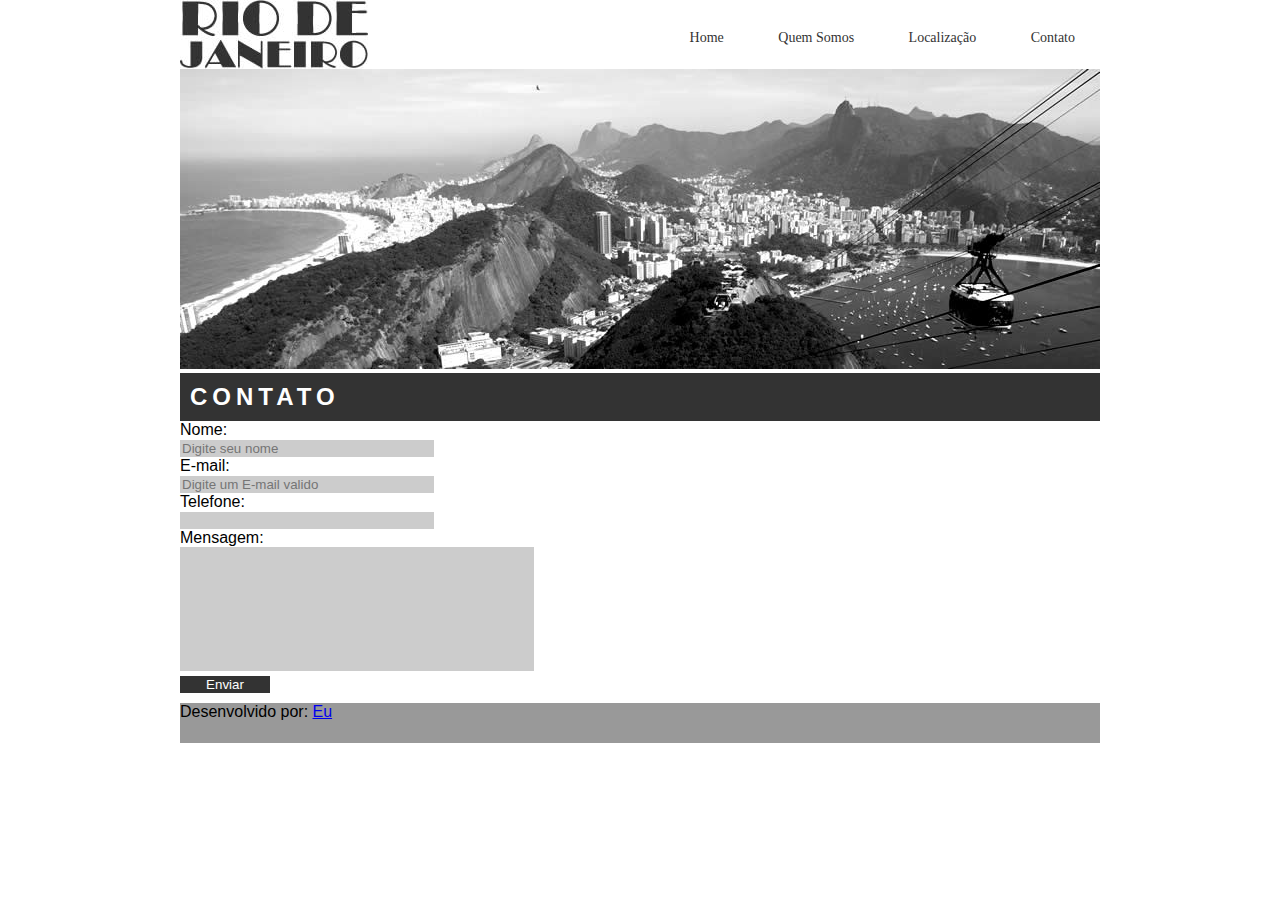
<file: wd1/contato.html>
<!DOCTYPE html>
<html lang="pt-BR">
<head>
    <meta charset="UTF-8">
    <meta name="viewport" content="width=device-width, initial-scale=1.0">
    <meta http-equiv="X-UA-Compatible" content="ie=edge">
    <link rel="stylesheet" href="estilos/style.css">
    <title>Document</title>
</head>
<body>
    <header>
        <figure id="logo">
            <a href="index.html">
                <img src="img/logo.jpg" alt="Imagem logoTipo">
            </a>
        </figure>
        <nav id="menu">
            <a href="index.html">Home</a>
            <a href="quemsomos.html">Quem Somos</a>
            <a href="localizacao.html">Localização</a>
            <a href="contato.html">Contato</a>
        </nav>
    </header>

    <figure>
        <img src="img/banner.jpg" alt="Imagem Rio de Janeiro" title="Rio de Janeiro">
    </figure>
    
    <main>
        <h2>Contato</h2>
        <form action="">
            Nome:<br>
            <input type="text" placeholder="Digite seu nome"><br>

            E-mail:<br>
            <input type="email" placeholder="Digite um E-mail valido"><br>
            
            Telefone: <br>
            <input type="number"> <br>

            Mensagem: <br>
            <textarea maxlength="5"></textarea><br>
            
            <input type="submit" value="Enviar" />
        </form>
    </main>
    <footer>
        Desenvolvido por: <a href="#">Eu</a>
    </footer>
</body>
</html>
</file>
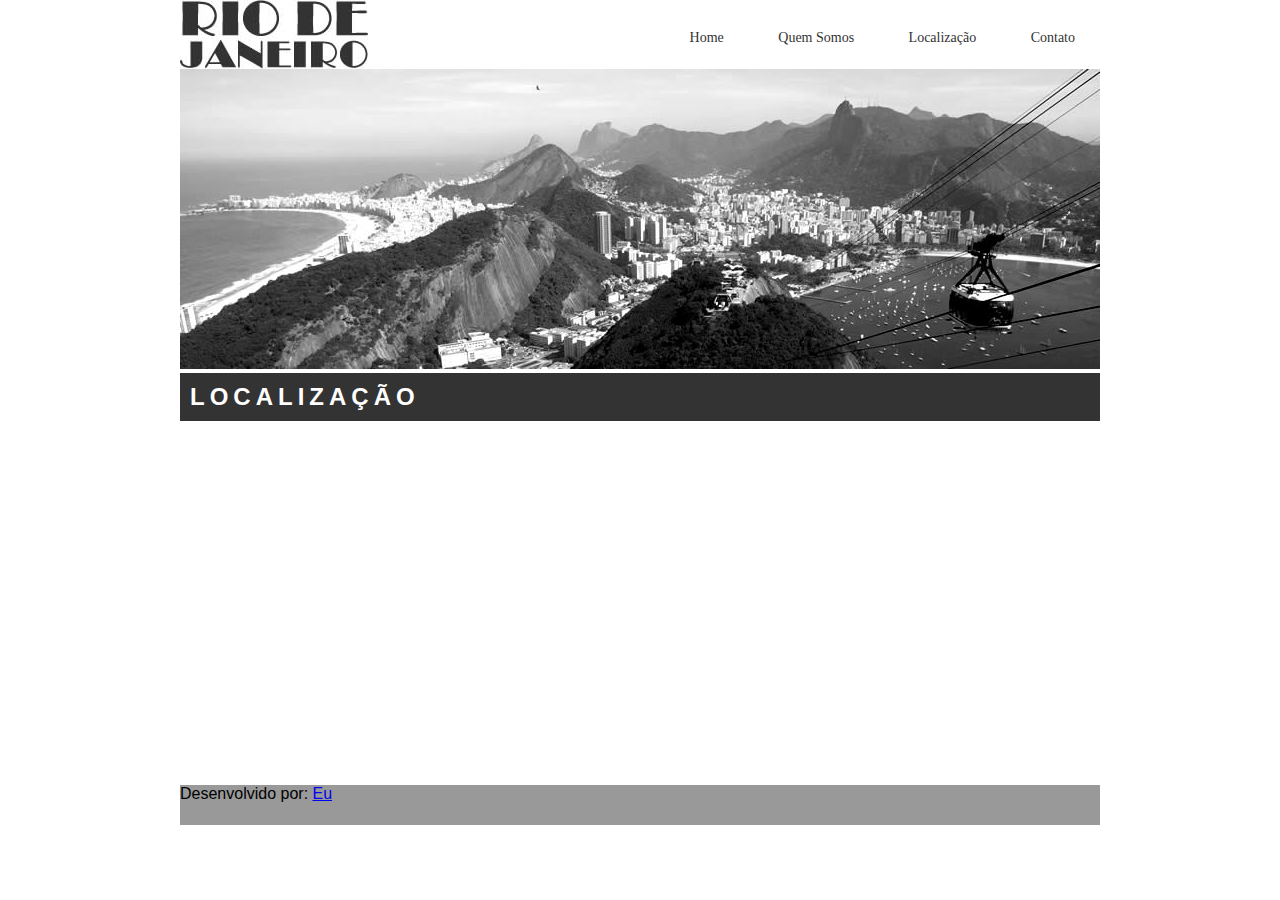
<file: wd1/localizacao.html>
<!DOCTYPE html>
<html lang="pt-BR">
<head>
    <meta charset="UTF-8">
    <meta name="viewport" content="width=device-width, initial-scale=1.0">
    <meta http-equiv="X-UA-Compatible" content="ie=edge">
    <link rel="stylesheet" href="estilos/style.css">
    <title>Document</title>
</head>
<body>
    <header>
        <figure id="logo">
            <a href="index.html">
                <img src="img/logo.jpg" alt="Imagem logoTipo">
            </a>
        </figure>
        <nav id="menu">
            <a href="index.html">Home</a>
            <a href="quemsomos.html">Quem Somos</a>
            <a href="localizacao.html">Localização</a>
            <a href="contato.html">Contato</a>
        </nav>
    </header>

    <figure>
        <img src="img/banner.jpg" alt="Imagem Rio de Janeiro" title="Rio de Janeiro">
    </figure>
    
    <main>
        <h2>Localização</h2>
        <iframe src="https://www.google.com/maps/embed?pb=!1m18!1m12!1m3!1d3675.352575580106!2d-43.183545185400625!3d-22.90036284339825!2m3!1f0!2f0!3f0!3m2!1i1024!2i768!4f13.1!3m3!1m2!1s0x997f5c782f83d9%3A0x3aace28265aeed27!2sAv.%20Mal.%20Floriano%2C%206%20-%20Centro%2C%20Rio%20de%20Janeiro%20-%20RJ%2C%2020080-007!5e0!3m2!1spt-BR!2sbr!4v1662423211022!5m2!1spt-BR!2sbr" width="920" height="350" style="border:0;" allowfullscreen="" loading="lazy" referrerpolicy="no-referrer-when-downgrade"></iframe>
    </main>
    <footer>
        Desenvolvido por: <a href="#">Eu</a>
    </footer>
</body>
</html>
</file>
<file: bootstrap/estilo/style.css>
*{
    box-shadow: 0 0 2px rgba(6, 6, 6, .8);
}

body{
    margin-bottom: 100px;
}

.col{
    background-color: aquamarine;
}
</file>
<file: flexbox2/estilo/style.css>
@charset "UTF-8";

*{
    margin: 0;
    padding: 0;
    box-sizing: border-box;
    font-size: 1.2rem;
    font-family: 'Trebuchet MS', 'Lucida Sans Unicode', 'Lucida Grande', 'Lucida Sans', Arial, sans-serif
}

body{
    margin-bottom: 100px;
}

ul{
    list-style-type: none;
}

a{
    text-decoration: none;
}

header{
    background-color: blanchedalmond;
    padding: 20px;
    display: flex;
    justify-content: space-between;
}

.menu{
    display: flex;
        
}

.menu > li{
    margin-left: 10px;
}

.menu > li > a{
    background-color: burlywood;
    display: block;
    padding: 10px;
}

h1{
    text-align: center;
    margin-top: 100px;
}

img{
    max-width: 100%;
    display: block;
}

.flex{
    display: flex;
    flex-wrap: wrap;
    max-width: 800px;
    margin: 0 auto;
}

.flex > div{
    margin: 10px;
    /* flex-grow: 1;
    flex-shrink: 1;
    flex-basis: 200px; */
    flex: 1 1 200px;
}

/* grid */

.grid{
    display: grid;
    /* grid-template-columns: 1fr 1fr 1fr; */
    grid-template-columns: repeat(3, 1fr);
    max-width: 800px;
    margin: 0 auto;
    padding: 10px;
    grid-gap: 20px;
}

.grid > div:nth-child(n + 4) {
    display: grid;
    grid-template-columns: repeat(3, 1fr);
    align-items: center;
    grid-gap: 10px;
}
.grid > div.anuncio{
    grid-column: 1;
    grid-row: 2 / 5;
    display: block;
}

@media (max-width: 600px){

    .grid{
        grid-template-columns: repeat(2, 1fr);
    }

    .grid > div:nth-child(n + 4){
        display: block;
    }

    .grid > div.anuncio{
        grid-column: auto;
        grid-row: auto;
        order: -1;
    }
}
</file>
<file: menuHamburgue/estilo/style.css>
@charset "UTF-8";

*{
    margin: 0;
    padding: 0;
    box-sizing: border-box;
}

body, html{
    background-color: lightgray;
}

header{
    background-color: rgb(148, 148, 148);
}

header > h1{
    padding: 10px;
    text-align: center
}

#burguer{
    background-color: rgb(48, 48, 48);
    color: white;
    display: block;
    text-align: center;
    padding: 10px;
    cursor: pointer;
}

#burguer:hover{
    background-color: white;
    color: black;
}

menu{
    
}

menu > ul{
    list-style-type: none;
}

menu > ul > li > a{
    display: block;
    padding: 10px;
    text-decoration: none;
    text-align: center;
    background-color: rgb(87, 87, 87);
    color: white;
    border-top: 2px solid gray;
}

menu > ul > li > a:hover{
    background-color: gray;
}

main{
    width: 90vw; 
    background-color: white;
    margin: auto;
    padding: 10px;
    margin-top: 10px;
    border-radius: 10px;
}

article > h1{
    padding-bottom: 20px;
}

article > p{
    text-align: justify;
    margin-bottom: 20px;
    text-indent: 30px
}
</file>
<file: menuHamburgue/estilo/media-query.css>
@charset "UTF-8";

@media screen and (min-width: 768px){
    #burguer{
        display: none;
    }

    menu{
        display:block;
    }

    menu > ul > li{
        display: inline-block;
    }

    main{
        width: 768px;
    }
}
</file>
<file: position/posicao.css>
*{
    /* margin: 0;
    padding: 0; */
    box-sizing: border-box;
    font-family: sans-serifa, Verdana, Geneva, Tahoma, sans-serif;
}

main{
    height: 300vh;
    margin-top: 50px;
}

h1{
    position: fixed;
    top: 10px;
}

h2{
    margin-top: 100px;
}

.pai{
    width: 400px;
    height: 400px;
    background-color: blue;
    position: relative;
}

.filho{
    position: absolute;
    top: 0;
    right: 0;
    width: 200px;
    height: 200px;
    background-color: green;
}
</file>
<file: wd1/estilos/style.css>
*{
    margin: 0;
    font-family: 'Trebuchet MS', Arial, sans-serif;
}

body{
    width: 920px;
    height: auto;
    margin: auto;
}

#logo{
    width: 188px;
    height: 69px;
    float: left;
}

#menu{
    width: auto;
    height: auto;
    margin-top: 25px;
    float: right;
}

#menu a{
    color: #333;
    text-decoration: none;
    display: inline-block;
    padding: 5px 25px;
    font-family: tahoma;
    font-size: 14px;
}

#menu a:hover{
    background-color: #333;
    color:#FFF;
}

h2{
    text-transform: uppercase;
    letter-spacing: 5px; /* espaçamento entre letras*/
    word-spacing: 10px; /* espaçamento entre palavras*/
    background-color: #333;
    color: #FFF;
    padding: 10px;
}

.marcaTexto{
    background-color:  #FF0;
    font-style: italic;
    font-weight: bold;
}

img{
    filter: grayscale(100%);
}

.imgLeft{
    float: left;
    margin-right: 10px;
}

.imgRight{
    float: right;
    margin-left: 10px;
}

p{
    line-height: 20px;
}

footer{
    width: 920px;
    height: 40px;
    background-color: #999;
    margin-top: 10px;
}

input {
    width: 250px;
    border: none;
    background-color: #ccc;
}

input[type=submit]{
    width: 90px;
    background-color: #333;
    color: #FFF;
    border: none;
}

textarea{
	border: none;
	background-color: #CCC;
	width: 350px;
	height: 120px;
	resize: none;		
}
</file>
<file: wd2/estilo/style.css>
body{
    font-family: 'Trebuchet MS';
    background-image: url(../img/background.jpg);
    background-repeat: no-repeat;
    background-position: center bottom;
    background-color: #039;
    background-size: 100%;
    background-attachment: fixed;
}

main{
    width: 960px;
    height: auto;
    margin: auto;
    background-color: #FFF;
    display: table;
    padding: 10px;
}

header{
    width: 960px;
    height: 80px;
    background-color: #B28500;
    float: left;
    margin-bottom: 10px;
}

#logo{
    width: 200px;
    height: 60px;
    background-color: #999;
    margin: 10px auto;
}

#banner{
    width: 960px;
    height: 300px;
    float: left;
    background-image: url(../img/banner.jpg);
}

nav{
    width: 250px;
    height: 265px;
    float: left;
    padding-top: 35px;
    background-image: url(../img/transp.png);
    background-color: rgba(0, 0, 0, .5);
}

nav a {
    font-size: 25px;
    color: #FFF;
    text-decoration: none;
    display: block;
    padding-left: 5px;
    margin: 0 20px 15px 20px;
}

nav a:hover{
    background-image: url(../img/transp.png);
}

h2{
    font-size: 25px;
    font-weight: normal;
    color: #FFF;
    padding-left: 10px;
    background-image: url(../img/gradiente.png);
    background-repeat: no-repeat;
    background-position: bottom;
}

#conteudo{
    width: 960px;
    min-height:  300px;
    float: left;
}

.box{
    width: 120px;
    height: 90px;
    float: left;
    background-color: #CCC;
    border:10px solid #B28500;
    margin: 0 10px 25px 10px;
}

footer{
    width: 960px;
    height: 25px;
    background-color: #F6D470;
    float: left;
}
</file>
<file: wd2/shadowbox/shadowbox.css>
#sb-title-inner,#sb-info-inner,#sb-loading-inner,div.sb-message{font-family:"HelveticaNeue-Light","Helvetica Neue",Helvetica,Arial,sans-serif;font-weight:200;color:#fff;}
#sb-container{position:fixed;margin:0;padding:0;top:0;left:0;z-index:999;text-align:left;visibility:hidden;display:none;}
#sb-overlay{position:relative;height:100%;width:100%;}
#sb-wrapper{position:absolute;visibility:hidden;width:100px;}
#sb-wrapper-inner{position:relative;border:5px solid #fff;overflow:hidden;height:100px;}
#sb-body{position:relative;height:100%;}
#sb-body-inner{position:absolute;height:100%;width:100%;}
#sb-player.html{height:100%;overflow:auto;}
#sb-body img{border:none;}
#sb-loading{position:relative;height:100%;}
#sb-loading-inner{position:absolute;font-size:14px;line-height:24px;height:24px;top:50%;margin-top:-12px;width:100%;text-align:center;}
#sb-loading-inner span{background:url(loading.gif) no-repeat;padding-left:34px;display:inline-block;}
#sb-body,#sb-loading{background-color:#060606;}
#sb-title,#sb-info{position:relative;margin:0;padding:0;overflow:hidden;}
#sb-title,#sb-title-inner{height:26px;line-height:26px;}
#sb-title-inner{font-size:16px;}
#sb-info,#sb-info-inner{height:20px;line-height:20px;}
#sb-info-inner{font-size:12px;}
#sb-nav{float:right;height:16px;padding:2px 0;width:45%;}
#sb-nav a{display:block;float:right;height:16px;width:16px;margin-left:3px;cursor:pointer;background-repeat:no-repeat;}
#sb-nav-close{background-image:url(close.png);}
#sb-nav-next{background-image:url(next.png);}
#sb-nav-previous{background-image:url(previous.png);}
#sb-nav-play{background-image:url(play.png);}
#sb-nav-pause{background-image:url(pause.png);}
#sb-counter{float:left;width:45%;}
#sb-counter a{padding:0 4px 0 0;text-decoration:none;cursor:pointer;color:#fff;}
#sb-counter a.sb-counter-current{text-decoration:underline;}
div.sb-message{font-size:12px;padding:10px;text-align:center;}
div.sb-message a:link,div.sb-message a:visited{color:#fff;text-decoration:underline;}
</file>
<file: wd3/estilo/style.css>
:root{
    --cor-do-texto-secundario: #666;
    --cor-do-texto-principal: #402C71;
    --cor-do-texto-barra: #422D71;
    --cor-do-link-menu: #FFF;
}

*{
    margin: 0;
}

body{
    font-family: 'Trebuchet MS';
}

.orbit-bullets{
    margin: 16px 0;
}

main{
    width: 960px;
    height: auto;
    margin: auto;
}

header{
    width: 960px;
    height: 35px;
    float: left;
    background-color: var(--cor-do-texto-barra);
}

#logo{
    width: 144px;
    height: 182px;
    display: inline;
    position: relative;
    top: 0;
    left: 0;
    z-index: 10;
}

nav{
    float: right;
    line-height: 35px;
    position: relative;
    z-index: 20;
}

nav a{
    color: var(--cor-do-link-menu);
    font-size: 14px;
    text-decoration: none;
    margin-right: 50px;
}

nav a:hover{
    text-decoration: underline;
}

h2{
    color: var(--cor-do-texto-principal);
    font-size: 20px;
    margin-bottom: 0;
}

p{
    color:  var(--cor-do-texto-secundario);
    font-size: 14px;
    line-height: 120%;
    margin-top: 10px;
}

img{
    border: none;
}

#imgLeft{
    float: left;
}

.titulo{
    color: var(--cor-do-texto-principal);
    font-size: 30px;
    font-style: italic;
    font-weight: bold;
}

#tudo{
    width: 100%;
    height: 100%;
    background-color: #000;
    opacity: 0.7;
    /* background-color: rgba(0, 0, 0, .7); */
    position: fixed;
    top: 0;
    left: 0;
    z-index: 1001;
    display: none;
}

#popup{
    width: 400px;
    height: 300px;
    position: fixed;
    top: 50%;
    left: 50%;
    margin-left: -200px;
    margin-top: -150px;
    background-color: #FFF;
    z-index: 1001;
    display: none;
}

#banner{
    width: 960px;
    height: 300px;
    float: left;
    border-bottom: 1px solid #BBA6E7;
}

#caixa{
    display: none;
    width: 200px;
    height: 100px;
    background-color: var(--cor-do-texto-barra);
    position: absolute;
    top: 35px;
    left: 90px;
    /* z-index: 30; */
}

#caixa a{
    display: block;
    margin: 0;
}

#conteudo{
    width: 960px;
    min-height: 100px;
    float: left;
    margin-top: 20px;
}

#box1, #box2, #box3{
    width: 280px;
    min-height: 100px;
    float: left;
}

#box2{
    margin-left: 60px;
    margin-right: 60px;
}

footer{
    width: 960px;
    height: 35px;
    background-color: #E6DEF5;
    float: left;
    color: var(--cor-do-texto-principal);
    text-align: center;
    font-size: 12px;
    margin-top: 20px;
    line-height: 35px;
    position: relative;
}
</file>
<file: wd4/estilo/style.css>
body{
    font-family: 'Trebuchet MS';
}

h1{
    color: #333;
    font-size: 22px;
}

h2{
    color: #333;
    font-size: 18px;
}

p{
    color: #666;
    line-height: 120%;
}

aside p{
    color: #999;
    font-style: italic;
}

main{
    max-width: 980px;
    width: 100%;
    height: auto;
    margin: auto;
}

header{
    width: 100%;
    height: auto;
    float: left;
}

#logo{
    width: 204px;
    height: 84px;
    margin: auto;
}

#menu{
    width: 100%;
    height: 40px;
    background-color: #111;
    float: right;
    border-radius: 5px;
    margin-top: 20px;
    margin-bottom: 2px;
    text-align: center;
    line-height: 40px;
}

#menu a{
    display: inline-block;
    font-size: 14px;
    color: #FFF;
    text-decoration: none;
    margin-left: 25px;
    margin-right: 25px;
}

#menu a:hover{
    text-decoration: underline;
}

#banner{
    width: 100%;
    height: auto;
    float: left;
}

#banner img{
    width: 100%;
}

#conteudo{
    width: 60%;
    height: auto;
    float: left;
}

#coluna{
    width: 35%;
    height: auto;
    float: right;
}

footer{
    width: 100%;
    height: 30px;
    float: left;
    background-color: #DBC0AD;
    color: #333;
    font-size: 14px;
    line-height: 30px;
    text-align: center;
}

.anuncioTablet{
    width: 100%;
    height: auto;
    float: left;
    background-color: #F60;
    color: #FFF;
    text-align: center;
    padding: 5px 0;
    display: none;
}

#menuMobile{
    display: none;
}

/* Layout Responsivo --- Media Query */

@media screen and (min-width:641px) and (max-width:768px){/* Tablet na vertical*/
    .anuncioTablet{
        display: block;
    }
}

    @media screen and (max-width: 480px){ /* smart na horizontal*/
        nav#menu a {
            margin: 0 10px;
        }

        article#conteudo, aside#coluna{
            width: 100%;
        }

        section#logo{
            width: 180px;
            height: auto;
        }

        section#logo img{
            width: 100%;
        }

    }

    @media screen and (max-width:400px){/* Smart na vertical*/

        nav#menu{
            height: auto;
            line-height: 30px;
            display: none;
        }

        nav#menu a{
            display: block;
            border-bottom: 1px solid #FFF;
        }

        nav#menu a:last-child{
            border: none;
        }

        nav#menuMobile{
            width: 100%;
            display: block;
        }

        nav#menuMobile select{
            width: 100%;
            background-color: #333;
            color: #FFF;
        }

}
</file>
<file: wd5/estilo/style.css>
body{
    margin: 0;
    background-color: #EEE;
    font-family: 'Trebuchet MS', tahoma;
}

h2{
    font-family: tahoma;
    font-size: 18px;
    color: #333;
    margin: 0 0 10px 0;
}

input[type=text]{
    width: 100%;
    background-color: #CCC;
    border: none;
    margin-bottom: 5px;
}

form{
    font-size: 14px;
    color: #666;
    margin-top: 10px;
}

.btn{ /* Formatação dos links saiba mais*/
    color: #FFF;
    font-size: 12px;
    background-color: #036;
    text-decoration: none;
    padding: 2px 10px;
    border: none;
}

#topo{
    width: 100%;
    height: 135px;
    background-color: #222;
    float: left;
}

#conteudoTopo{
    max-width: 980px; /* largura máxima*/
    width: 100%;
    height: 135px;
    margin: auto;
}

#logo{
    width: 181px;
    height: 73px;
    float: left;
    margin-top: 30px;
}

#menu{
    float: right;
    margin-top: 50px;
}

#menu a{
    font-family: tahoma;
    color: #FFF;
    text-decoration: none;
    display: inline-block;
    padding: 10px 25px;
}

#menu a:hover{
    background-color: #EEE;
    color: #333;

    box-shadow: 3px 3px 10px #666666;
    border-radius: 5px;
    transform: rotate(10deg);
    transition: 0.5s; 
}

#banner{
    width: 100%;
    height: auto;
    float: left;
    margin-bottom: 30px;
}

#banner img{
    width: 100%;
}

#box{
    max-width: 980px;
    width: 98%;

    margin: auto;
    background-color: #003366;
    clear: both; /* Limpa float*/
    padding: 1.5% 1%;
}

#box h1{
    font-family: tahoma;
    font-size: 22px;
    color: #FFF;
    margin: 0;
}

#box p{
    color: #FFF;
    font-size: 14px;
}

#container{
    max-width: 980px;
    width: 100%;
    height: auto;
    margin: 30px auto 0 auto;
}

#box1, #box2, #box3, #box4{
    width: 20%;
    height: auto;
    float: left;
    margin-right: 6.6%
}

#box4{
    margin-right: 0;
}

#box1 img, #box2 img, #box3 img, #box4 img{
    width: 100%;
}

#container p{
    font-size: 12px;
    color: #666;
    line-height: 16px;
}

footer{
    width: 100%;
    height: auto;
    padding: 10px 0;
    background-color: #222;
    float: left;
    text-align: center;
    color: #CCC;
    font-size: 12px;
    margin-top: 50px;
}

/* Responsivo com Media Query*/

@media screen and (max-width: 480px){ /*smart na horizontal*/

    #topo{
        padding-top: 30px;
        height: auto;
    }

    #logo{
        margin: auto;
        float: none;
    }

    #menu{
        width: 100%;
        text-align: center;
        margin-top: 20px;
    }

    #manu a{
        padding: 10px 20px;
    }

    #box1, #box2, #box3, #box4{
        width: 45%;
        margin: 0 0 30px 0;
    }

    #box2, #box4{
        float: right;
    }


}

@media screen and (max-width: 320px){ /*smaty vertical*/
    #menu{
        border-top: 1px dashed #eee;
    }
    
    #menu a{
        display: block;
    }
    
    #box1, #box2, #box3, #box4{
        width: 100%;
        
    }
}
</file>
<file: wd3/orbit-1.2.3/orbit-1.2.3.css>
/* CSS for jQuery Orbit Plugin 1.2.3
 * www.ZURB.com/playground
 * Copyright 2010, ZURB
 * Free to use under the MIT license.
 * http://www.opensource.org/licenses/mit-license.php
 
 
 
/* PUT IN YOUR SLIDER ID AND SIZE TO MAKE LOAD BEAUTIFULLY
   ================================================== */
#featured { 
	width: 940px;
	height: 450px;
	background: #000 url('orbit/loading.gif') no-repeat center center;
	overflow: hidden; }
#featured>img,  
#featured>div,
#featured>a { display: none; }




/* CONTAINER
   ================================================== */

div.orbit-wrapper {
    width: 1px;
    height: 1px;
    position: relative; }

div.orbit {
    width: 1px;
    height: 1px;
    position: relative;
    overflow: hidden }

div.orbit>img {
    position: absolute;
    top: 0;
    left: 0;
    display: none; }

div.orbit>a {
    border: none;
    position: absolute;
    top: 0;
    left: 0;
    line-height: 0; 
    display: none; }

.orbit>div {
    position: absolute;
    top: 0;
    left: 0;
    width: 100%;
    height: 100%; }

/* Note: If your slider only uses content or anchors, you're going to want to put the width and height declarations on the ".orbit>div" and "div.orbit>a" tags in addition to just the .orbit-wrapper */


/* TIMER
   ================================================== */

div.timer {
    width: 40px;
    height: 40px;
    overflow: hidden;
    position: absolute;
    top: 10px;
    right: 10px;
    opacity: .6;
    cursor: pointer;
    z-index: 1001; 
	display:none;
	}

span.rotator {
    display: block;
    width: 40px;
    height: 40px;
    position: absolute;
    top: 0;
    left: -20px;
    background: url(orbit/rotator-black.png) no-repeat;
    z-index: 3; }

span.mask {
    display: block;
    width: 20px;
    height: 40px;
    position: absolute;
    top: 0;
    right: 0;
    z-index: 2;
    overflow: hidden; }

span.rotator.move {
    left: 0 }

span.mask.move {
    width: 40px;
    left: 0;
    background: url(orbit/timer-black.png) repeat 0 0; }

span.pause {
    display: block;
    width: 40px;
    height: 40px;
    position: absolute;
    top: 0;
    left: 0;
    background: url(orbit/pause-black.png) no-repeat;
    z-index: 4;
    opacity: 0; }

span.pause.active {
    background: url(orbit/pause-black.png) no-repeat 0 -40px }

div.timer:hover span.pause,
span.pause.active {
    opacity: 1 }


/* CAPTIONS
   ================================================== */

.orbit-caption {
    display: none;
    font-family: "HelveticaNeue", "Helvetica-Neue", Helvetica, Arial, sans-serif; }

.orbit-wrapper .orbit-caption {
    background: #000;
    background: rgba(0,0,0,.6);
    z-index: 1000;
    color: #fff;
	text-align: center;
	padding: 7px 0;
    font-size: 13px;
    position: absolute;
    right: 0;
    bottom: 0;
    width: 100%; }


/* DIRECTIONAL NAV
   ================================================== */

div.slider-nav {
    display: block }

div.slider-nav span {
    width: 78px;
    height: 100px;
    text-indent: -9999px;
    position: absolute;
    z-index: 1000;
    top: 50%;
    margin-top: -50px;
    cursor: pointer; }

div.slider-nav span.right {
    background: url(orbit/right-arrow.png);
    right: 0; }

div.slider-nav span.left {
    background: url(orbit/left-arrow.png);
    left: 0; }

/* BULLET NAV
   ================================================== */

.orbit-bullets {
    position: absolute;
    z-index: 1000;
    list-style: none;
    bottom: -40px;
    left: 50%;
	margin-left: -50px;
    padding: 0; }

.orbit-bullets li {
    float: left;
    margin-left: 5px;
    cursor: pointer;
    color: #999;
    text-indent: -9999px;
    background: url(orbit/bullets.png) no-repeat 4px 0;
    width: 13px;
    height: 12px;
    overflow: hidden; }

.orbit-bullets li.active {
    color: #222;
    background-position: -8px 0; }
    
.orbit-bullets li.has-thumb {
    background: none;
    width: 100px;
    height: 75px; }

.orbit-bullets li.active.has-thumb {
    background-position: 0 0;
    border-top: 2px solid #000; }
</file>
